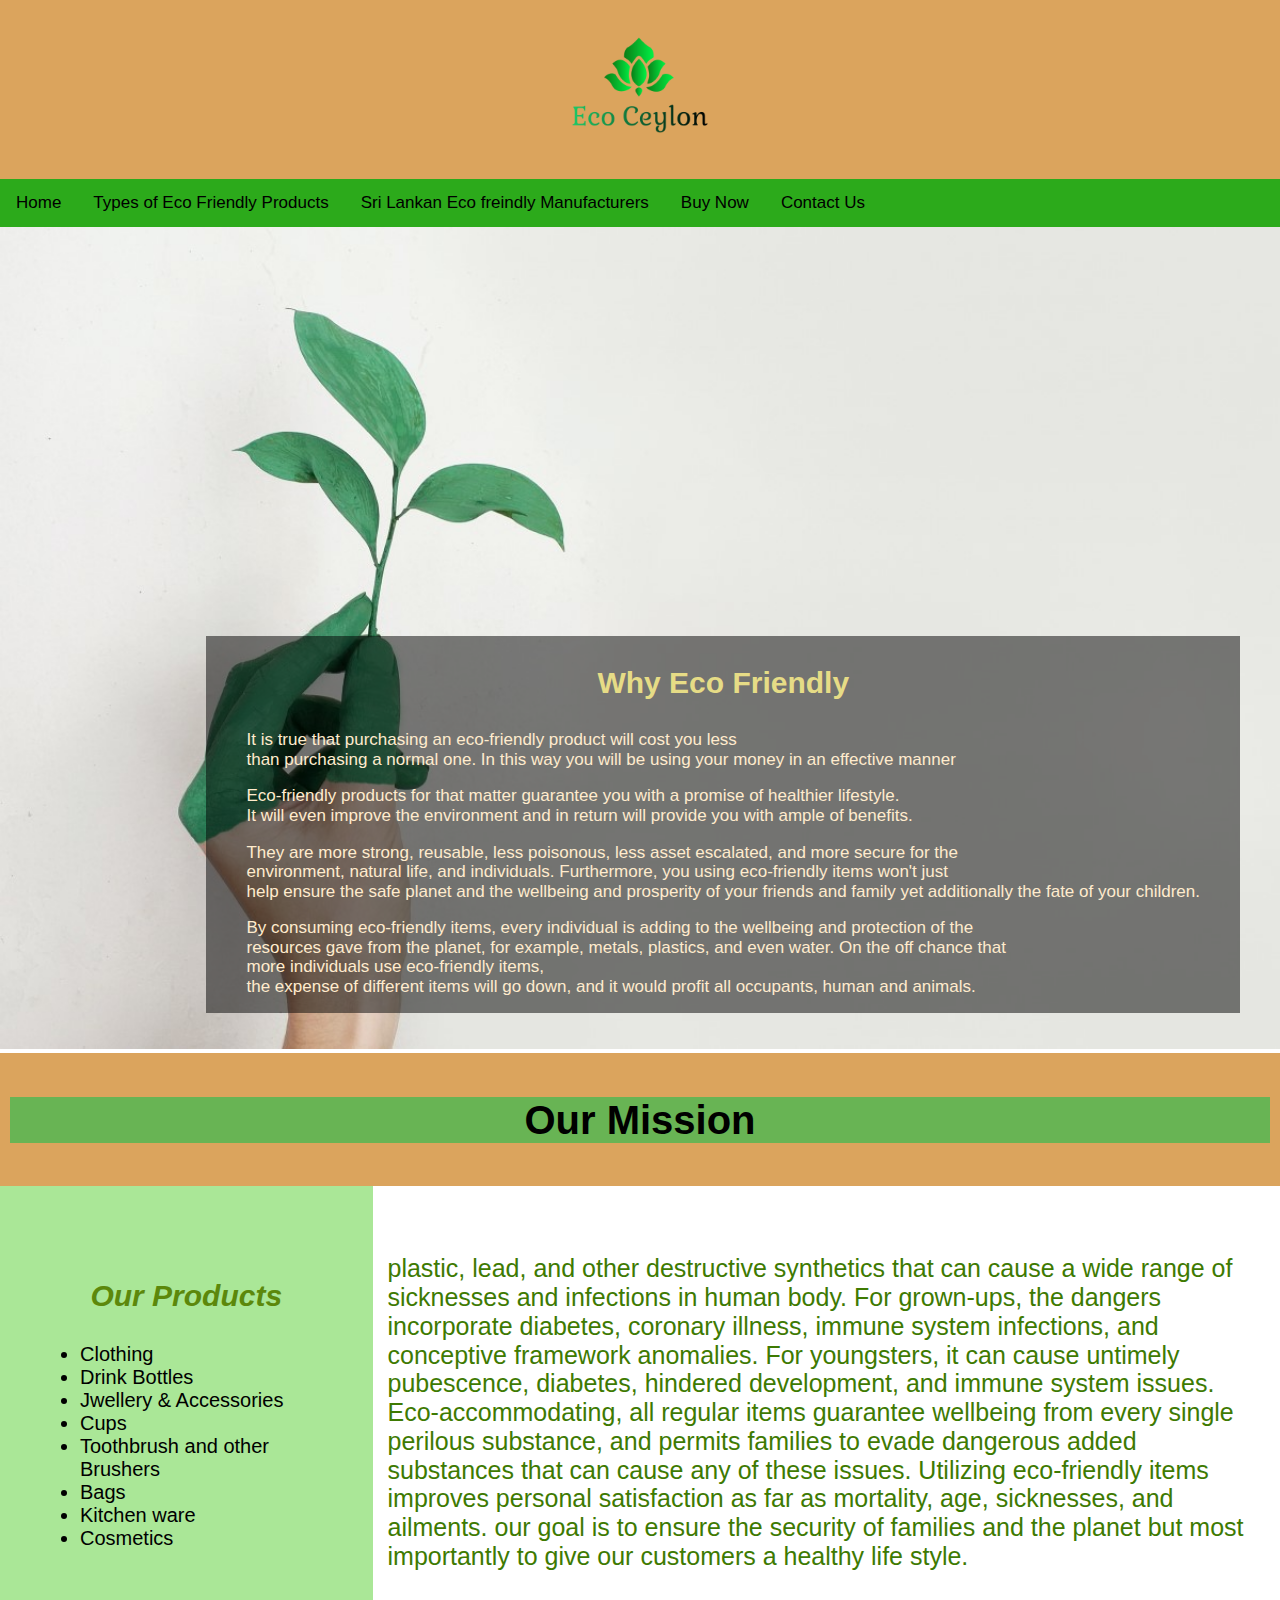
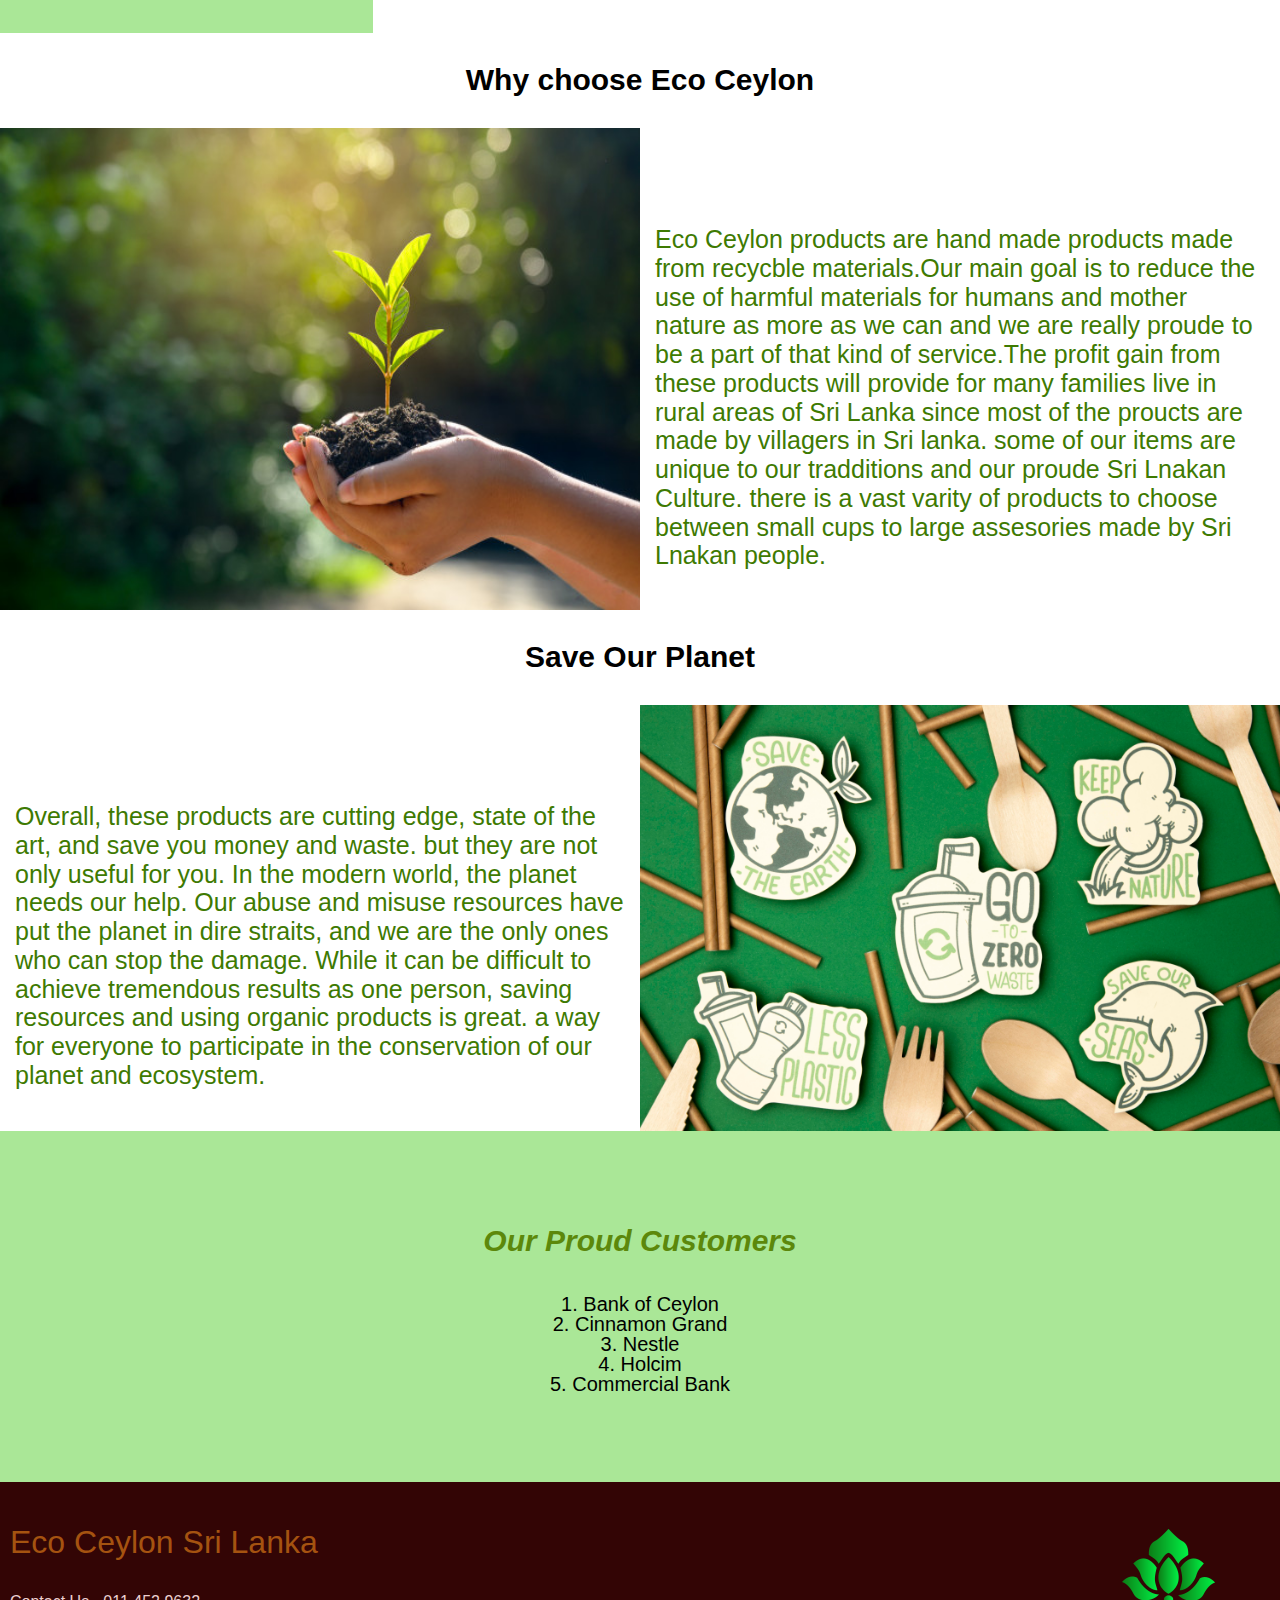
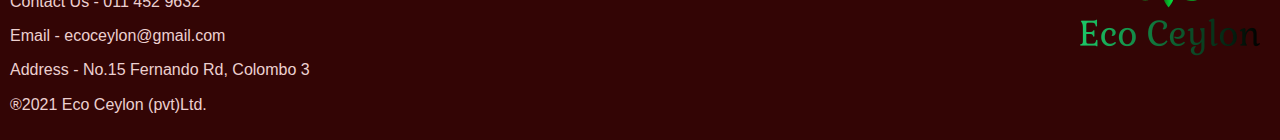
<file: index.html>
<!DOCTYPE html>
<html>
<head>
    
    <meta charset="utf-8">
        <meta name="viewport" content="width=device-width, initial-scale=1">
        <meta description="Home Page">
        <meta content="Eco Ceylon">


        <!-- webmanifest links -->

    <link rel="apple-touch-icon" sizes="76x76" href="/Images/apple-touch-icon.png">
<link rel="icon" type="image/png" sizes="32x32" href="/Images/favicon-32x32.png">
<link rel="icon" type="image/png" sizes="16x16" href="/Images/favicon-16x16.png">
<link rel="manifest" href="webmanifest.json">
<link rel="mask-icon" href="/Images/safari-pinned-tab.svg" color="#5bbad5">
<link rel="shortcut icon" href="/Images/favicon.ico">
<meta name="msapplication-TileColor" content="#ffc40d">
<meta name="msapplication-config" content="/Images/browserconfig.xml">
<meta name="theme-color" content="#ffffff">
<title>Eco Ceylon</title> <!-- title of the page -->

<!-- linked Cascading style sheets -->
<link rel="stylesheet" href="css/normalize.css">
<link rel="stylesheet" href="css/Home.css">
</head>
<body>

    <header>
    <img src="Images/Logo.png" alt="logo" width="150" height="150"> <!-- header section with company logo -->

    
        
    </header>

   <div class="topnavigation"> <!-- Navigation bar links -->
       <a class="activate" href="index.html">Home</a>
       <a href="products.html">Types of Eco Friendly Products</a>
       <a href="SriLankanEco.html">Sri Lankan Eco freindly Manufacturers</a>
       <a href="#buynow">Buy Now</a>
       <a href="#contactus">Contact Us</a>
   </div>

   <div class="mainimg"> <!-- main image of index web page -->
       <img src="Images/Main Image.jpg" style="width: 100%;" >
       <div class="box"><!-- paragraph indise the image -->
           <h3>Why Eco Friendly</h3>
           <p>It is true that purchasing an eco-friendly product will cost you less<br> 
            than purchasing a normal one. In this way
             you will be using your money in an effective manner</p>
        
        
             <p>Eco-friendly products for that matter guarantee you with a promise of healthier lifestyle.<br>
                  It will even improve the environment and in return will provide you with ample of benefits.</p>
            
            <p>They are more strong, reusable, less poisonous, less asset escalated, and more secure for the<br> 
                environment, natural life, and individuals. Furthermore, you using eco-friendly items won't just<br> 
                help ensure the safe planet and the wellbeing and prosperity of your friends and family yet 
                additionally the fate of your children.</p>

            <p>By consuming eco-friendly items, every individual is adding to the wellbeing and protection of the<br> 
                resources gave from the planet, for example, metals, plastics, and even water. On the off chance that<br> 
                more individuals use eco-friendly items, <br>the expense of different items will go down,
                 and it would profit all occupants, human and animals.</p>
       </div>
   </div>



    <header>
        <h2>
            Our Mission <!-- section 1 header -->
        </h2>
    </header>
  



    <section> <!-- first section -->
        <div class="ulist"> <!-- unordered list -->
        <list>
            <h3>Our Products</h3>
            <ul><!-- unordered list content -->
                <li>Clothing</li>
                <li>Drink Bottles</li>
                <li>Jwellery & Accessories</li>
                <li>Cups</li>
                <li>Toothbrush and other Brushers</li>
                <li>Bags</li>
                <li>Kitchen ware</li>
                <li>Cosmetics</li>

            </ul>
        </list>
    </div>

   
    <article>
        <!-- first paragraph of section 1 -->
        <p>
            <br>plastic, lead, and other destructive synthetics that can cause a wide range of sicknesses and infections in human body. 
For grown-ups, the dangers incorporate diabetes, coronary illness, immune system infections, and conceptive framework anomalies.
 For youngsters, it can cause untimely pubescence, diabetes, hindered development, and immune system issues. 
Eco-accommodating, all regular items guarantee wellbeing from every single perilous substance, and permits families to evade 
dangerous added substances that can cause any of these issues. Utilizing eco-friendly items improves personal satisfaction as far
 as mortality, age, sicknesses, and ailments. our goal is to ensure the security of families and the planet but most importantly
 to give our customers a healthy life style.
        </p>
   
    </article>

    
    </section>


    
    <h3>
        Why choose Eco Ceylon <!-- section 2 header -->
    </h3>

   

    <section class="second">
        <!-- section 2 -->
        
        <img src="Images/Image2.jpg" style="width: 50%;" ><!-- section 2 image -->
        <article>
            <p><!-- section 2 paragraph -->
                <br><br>Eco Ceylon products are hand made products made from recycble materials.Our main goal is to reduce the use of 
                harmful materials for humans and mother nature as more as we can and we are really proude to be a part of that 
                kind of service.The profit gain from these products will provide for many families live in rural areas of Sri Lanka since most of the proucts are made by villagers
                in Sri lanka. some of our items are unique to our tradditions and our proude Sri Lnakan Culture. there is a vast varity of products to choose between
                small cups to large assesories made by Sri Lnakan people.
            </p>
      

        </article>
    
    </section>

</div>
    <h3>Save Our Planet</h3><!-- section 3 heading -->


    <section><!-- section 3 -->
        

        <article> <!-- section 3 paragraph -->
            <p><br><br>Overall, these products are cutting edge, state of the art, and save you money and waste.
                but they are not only useful for you. In the modern world, the planet needs our help. Our abuse and misuse
                resources have put the planet in dire straits, and we are the only ones who can stop the damage.
                While it can be difficult to achieve tremendous results as one person, saving resources and using organic products is great.
                a way for everyone to participate in the conservation of our planet and ecosystem.</p>
        </article>

            <img src="Images/Image3.jpg" style="width: 50%;"> <!-- section 3 image -->


    </section>

    <section><!-- section 4 -->
        
        <div class="ulist"><!-- ordered list with numbers -->
        <list>
            <h3>Our Proud Customers</h3> <!-- list heading -->
            <ol>
                <li>Bank of Ceylon</li>
                <li>Cinnamon Grand</li>
                <li>Nestle</li>
                <li>Holcim</li>
                <li>Commercial Bank</li>
                
            </ol>
        </list>
    </div>
    </section>
<footer> <!-- footer of website -->

    <img src="Images/Logo.png" alt="Logo" style="float: right;"> <!--right botton coner logo -->

    <P class="eco">Eco Ceylon Sri Lanka</p> <!-- footer content -->
        <div class="eco2">
    <p>Contact Us - 011 452 9632</p>
    <p>Email - ecoceylon@gmail.com</p>
    <P>Address - No.15 Fernando Rd, Colombo 3</P>
    <p>®2021 Eco Ceylon (pvt)Ltd.</p>
    </div>

</footer>

</body>
</html>
</file>
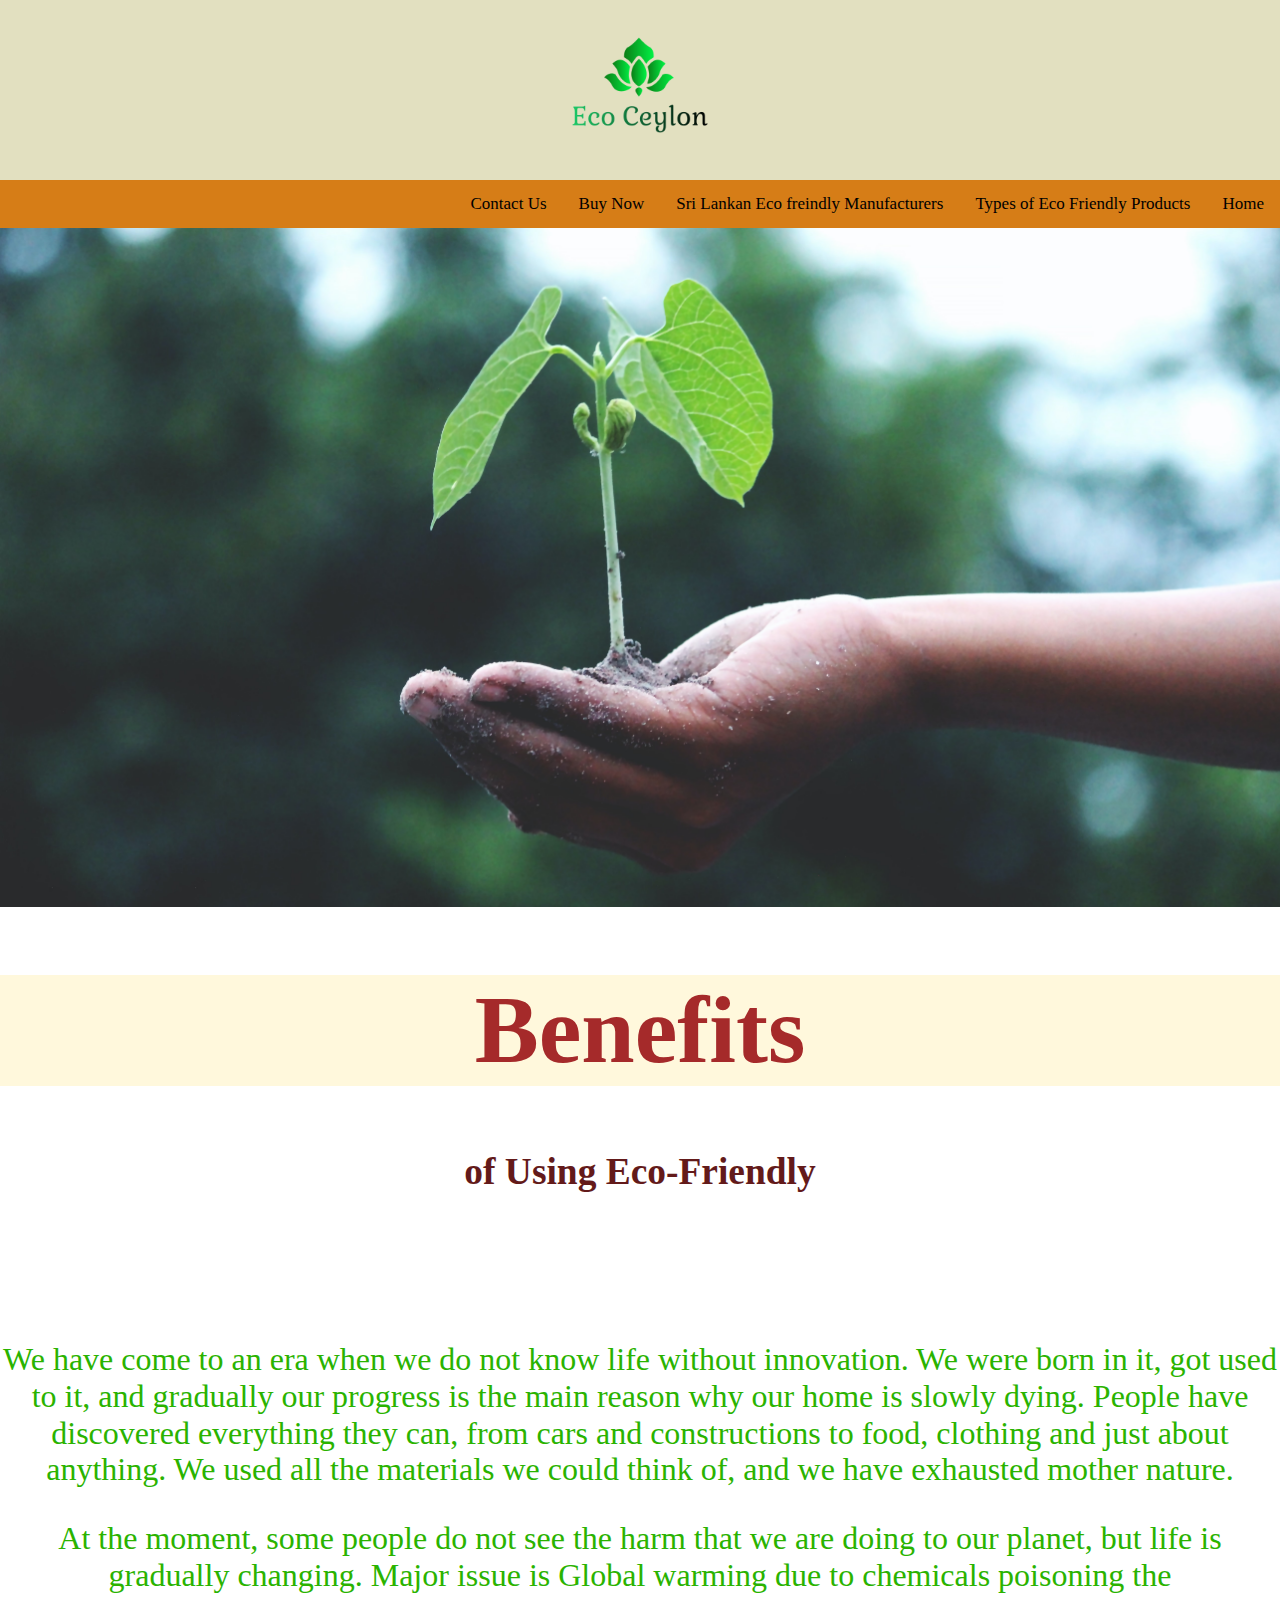
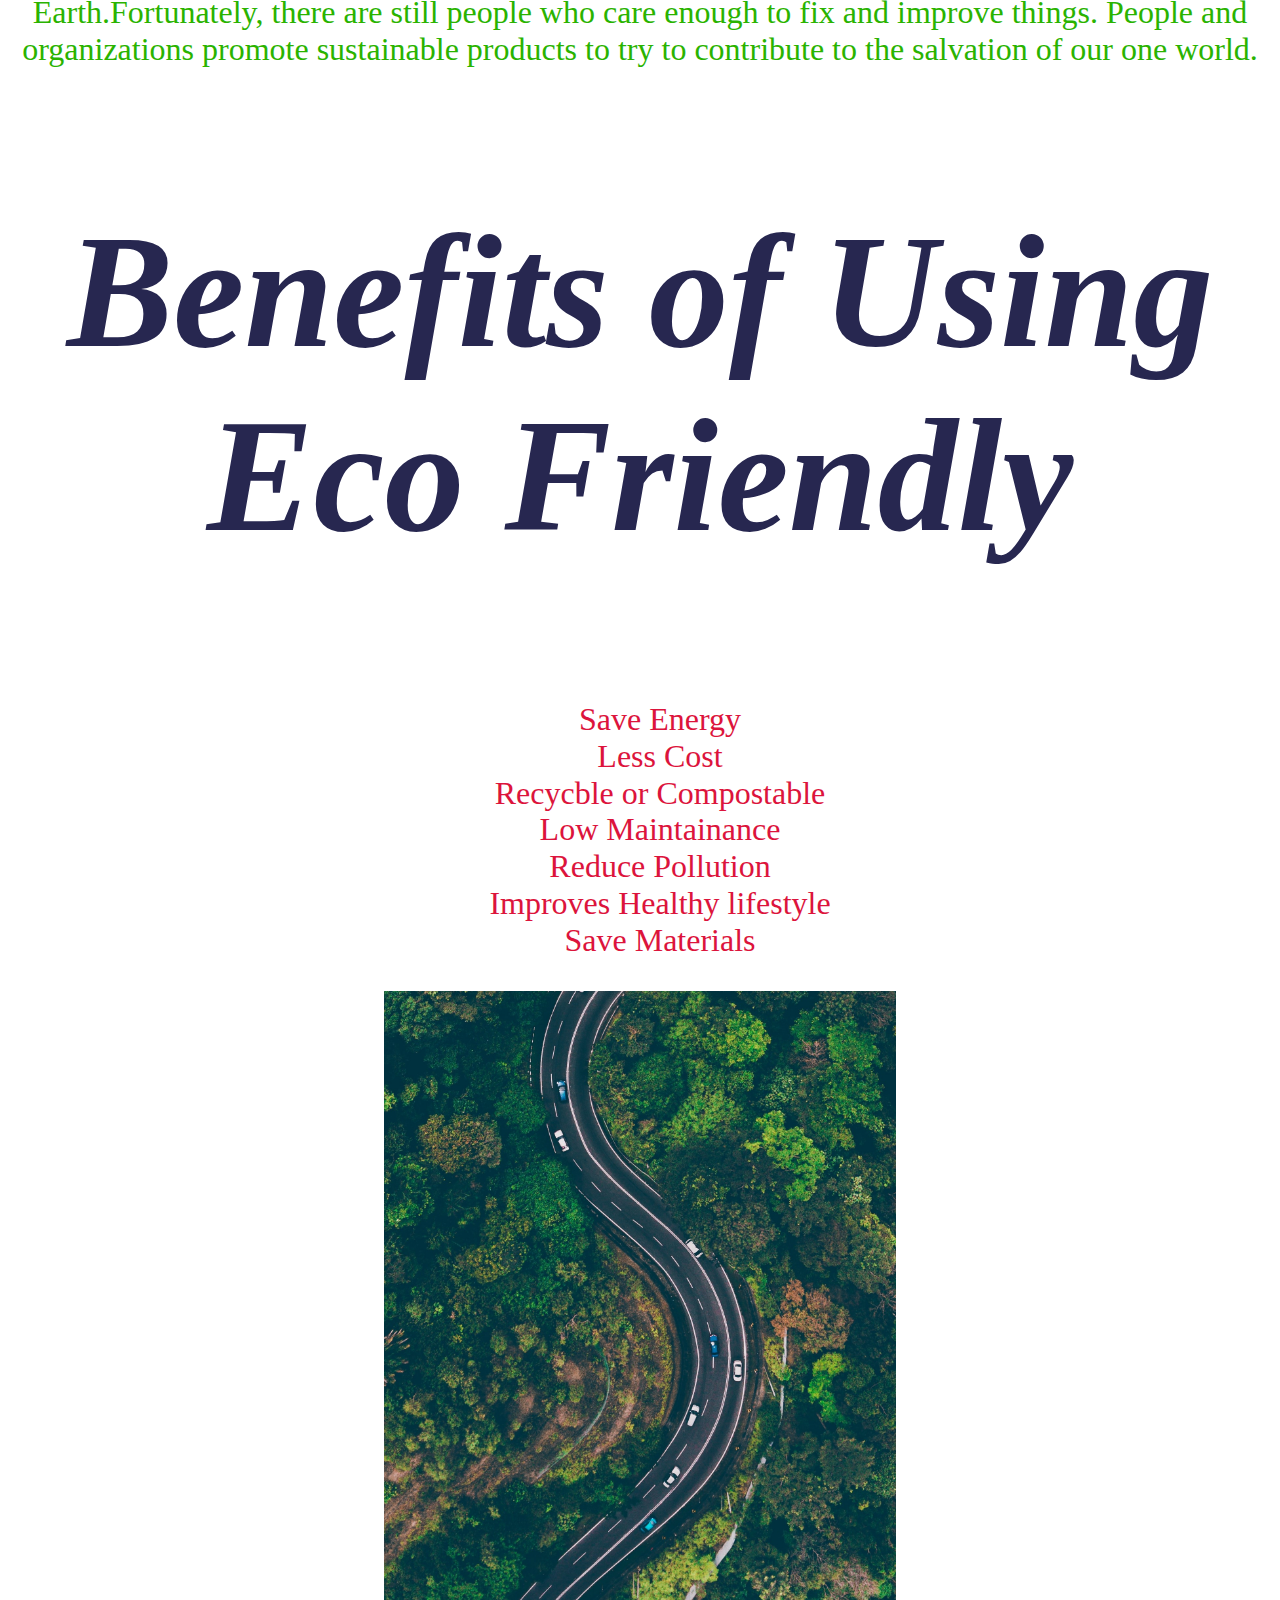
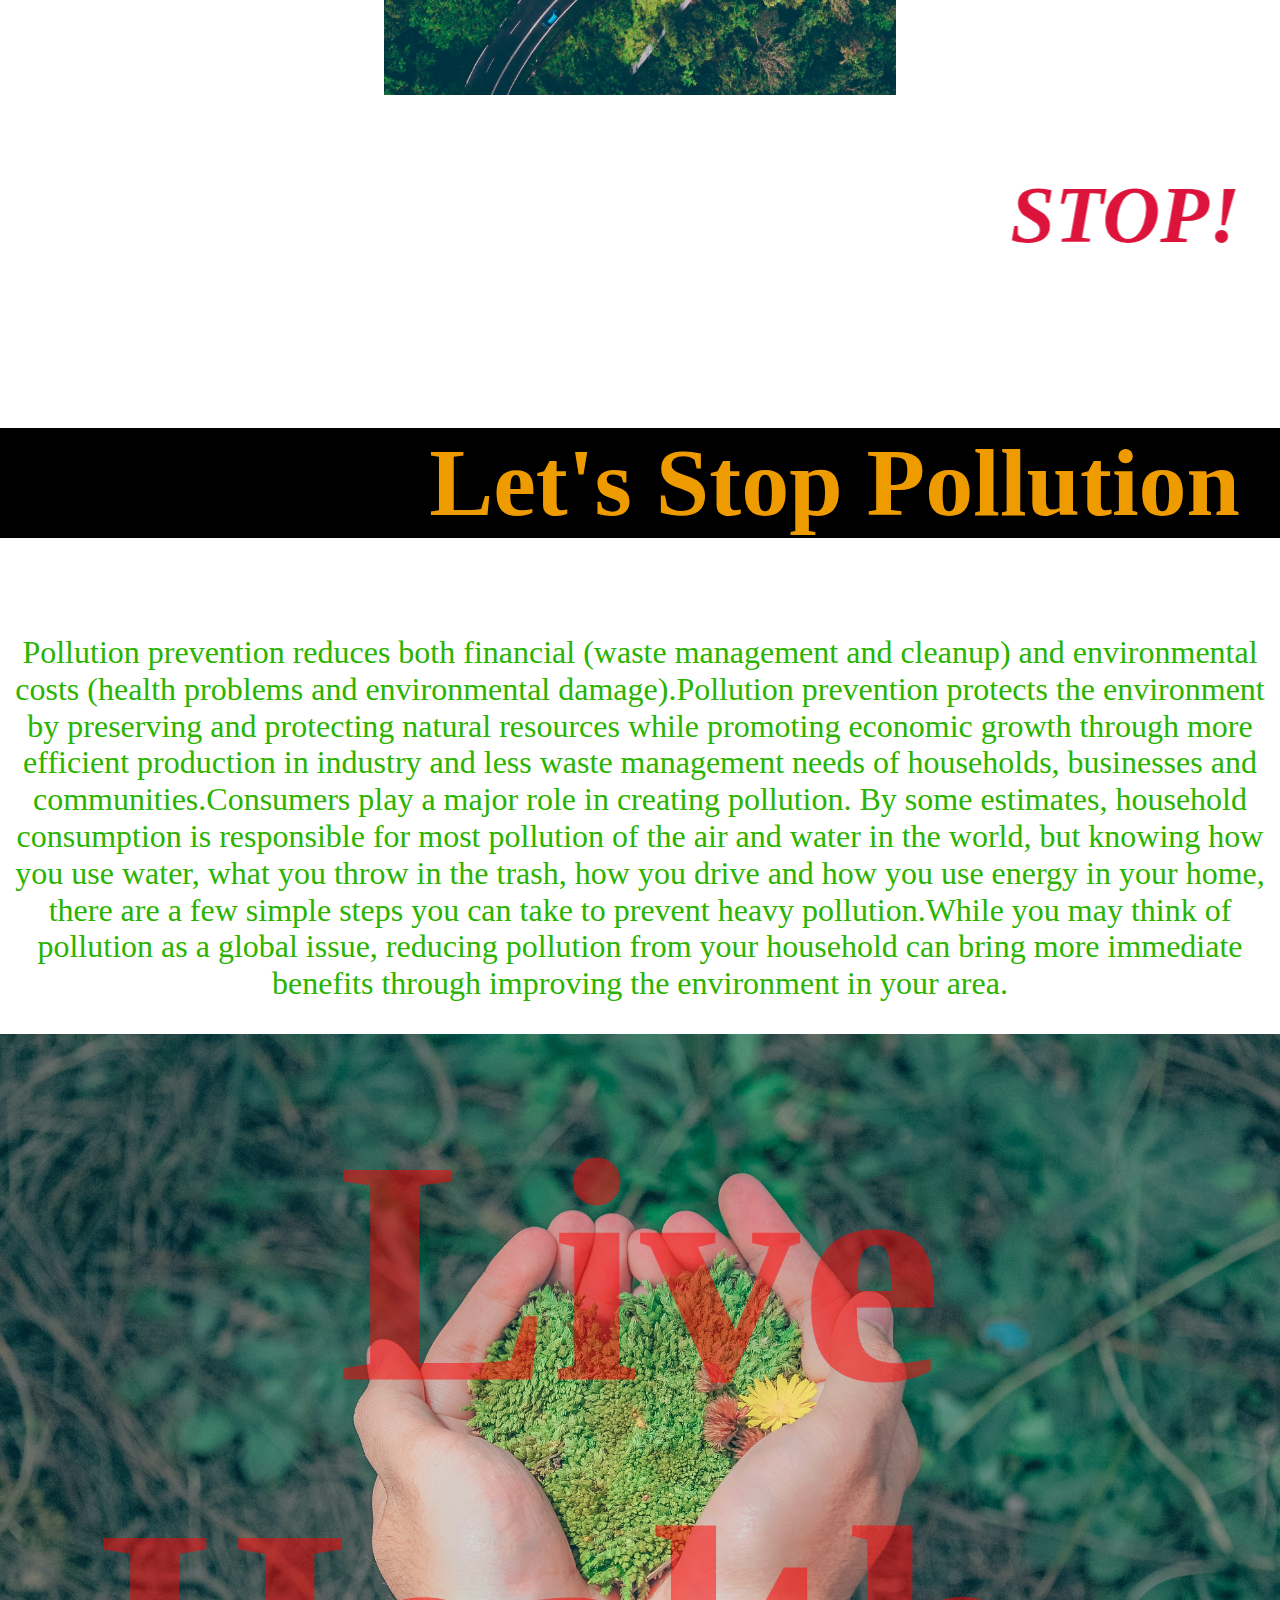
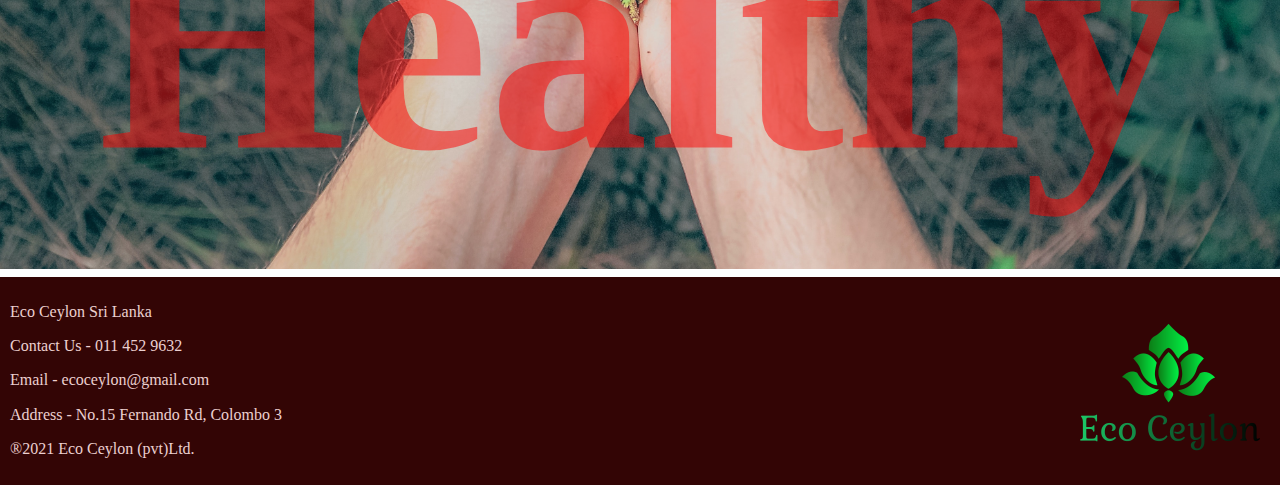
<file: EcoFriendly.html>
<!DOCTYPE html>
<html>
<head>
    
    <meta charset="utf-8">
        <meta name="viewport" content="width=device-width, initial-scale=1">
        <meta description="benefits of Eco Friendly 2 Page">
        <meta content="Eco Ceylon">


        <!-- webmanifest links -->
    <link rel="apple-touch-icon" sizes="76x76" href="/Images/apple-touch-icon.png">
<link rel="icon" type="image/png" sizes="32x32" href="/Images/favicon-32x32.png">
<link rel="icon" type="image/png" sizes="16x16" href="/Images/favicon-16x16.png">
<link rel="manifest" href="webmanifest.json">
<link rel="mask-icon" href="/Images/safari-pinned-tab.svg" color="#5bbad5">
<link rel="shortcut icon" href="/Images/favicon.ico">
<meta name="msapplication-TileColor" content="#ffc40d">
<meta name="msapplication-config" content="/Images/browserconfig.xml">
<meta name="theme-color" content="#ffffff">
<title>Benefits of Using Eco Friendly</title> <!-- title of the page -->

<!-- linked cascading style sheets -->
<link rel="stylesheet" href="css/normalize.css">
<link rel="stylesheet" href="css/topic2.css">
</head>
<body>

    <header> <!-- header section -->
        <img src="Images/Logo.png" alt="logo" width="150" height="150">  <!-- logo in header section -->
        
            
        </header>
    
       <div class="topnavigation"> <!-- navigation ba links -->
           <a class="activate" href="index.html">Home</a>
           <a href="products.html">Types of Eco Friendly Products</a>
           <a href="SriLankanEco.html">Sri Lankan Eco freindly Manufacturers</a>
           <a href="#buynow">Buy Now</a>
           <a href="#contactus">Contact Us</a>
       </div>

       <div class="image1"> <!-- main image of the page -->
           <img src="Images/topic1.jpg" style="width: 100%;" alt="Benefits green">
           <div class="heading"><h1>Benefits</h1></div> <!-- heading under the main image -->
           <div class="sub"><h3>of Using Eco-Friendly </h3></div> <!-- heading 2 -->
       </div>

       <section> <!-- section 1 -->
           <div class="section1">
               <article>
                   <!-- paragraph 1 -->
                   <p><br><br><br>We have come to an era when we do not know life without innovation.
                    We were born in it, got used to it, and gradually our progress is the main reason why our home is slowly dying.
                    People have discovered everything they can, from cars and constructions to food, clothing and just about anything.
                    We used all the materials we could think of,
                    and we have exhausted mother nature.</p>

                    <!-- paragraph 2 -->
                    <p>At the moment, some people do not see the harm that we are doing to our planet, but life is gradually changing.
                        Major issue is Global warming due to chemicals poisoning the Earth.Fortunately,
                        there are still people who care enough to fix and improve things. People and organizations promote sustainable products
                         to try to contribute to the salvation of our one world.</p>
               </article>

               <div class="list3"> <!-- unordered list -->
                   <h2>Benefits of Using Eco Friendly</h2>
                   <list>
                       <ul>
                           <li>Save Energy</li>
                           <li>Less Cost</li>
                           <li>Recycble or Compostable</li>
                           <li>Low Maintainance</li>
                           <li>Reduce Pollution</li>
                           <li>Improves Healthy lifestyle</li>
                           <li>Save Materials</li>

                       </ul>
                   </list>
               </div>
               

           </div>
           <img src="Images/topic2 (1).jpg" style="width: 40%;"> <!-- center image -->
       </section>

      
        <marquee scrollamount="25", behavior="scroll"><h2>STOP!</h2></marquee> <!-- scrolling heading -->
        <h3 class="pol">Let's Stop Pollution</h3> <!-- heading of section 2 -->

        <section>
            <article>
                <p> <!-- section 2 paragraph -->
                    Pollution prevention reduces both financial (waste management and cleanup) and environmental costs (health problems and environmental
                     damage).Pollution prevention protects the environment by preserving and protecting natural resources while promoting economic growth through
                     more efficient production in industry and less waste management needs of households, businesses and communities.Consumers play a major 
                    role in creating pollution. By some estimates, household consumption is responsible for most
                     pollution of the air and water in the world, but knowing how you use water, what you throw in the trash,
                    how you drive and how you use energy in your home, there are a few simple steps you can take to prevent heavy pollution.While you may 
                    think of pollution as a global issue, reducing pollution from your household can bring more immediate benefits through
                    improving the environment in your area.</p>
            </article>
        </section>

        <section> <!-- section 3 -->
            <div class="save">
            <img src="Images/topic2 (2).jpg" style="width: 100%;">  <!-- image of section 3 -->
            <div class="save1"><h1>Live Healthy </h1></div> <!-- animated message inside the picture -->
            </div>
            </div>  
        </section>
           
 <footer>
     <img src="Images/Logo.png" alt="Logo" style="float: right;"> <!-- bottom right corner logo -->

    <P class="eco1">Eco Ceylon Sri Lanka</p> <!-- footer content -->
         <div class="eco2">
            <p>Contact Us - 011 452 9632</p>
            <p>Email - ecoceylon@gmail.com</p>
            <P>Address - No.15 Fernando Rd, Colombo 3</P>
            <p>®2021 Eco Ceylon (pvt)Ltd.</p>
            </div>
 </footer>



</body>
</html>
</file>
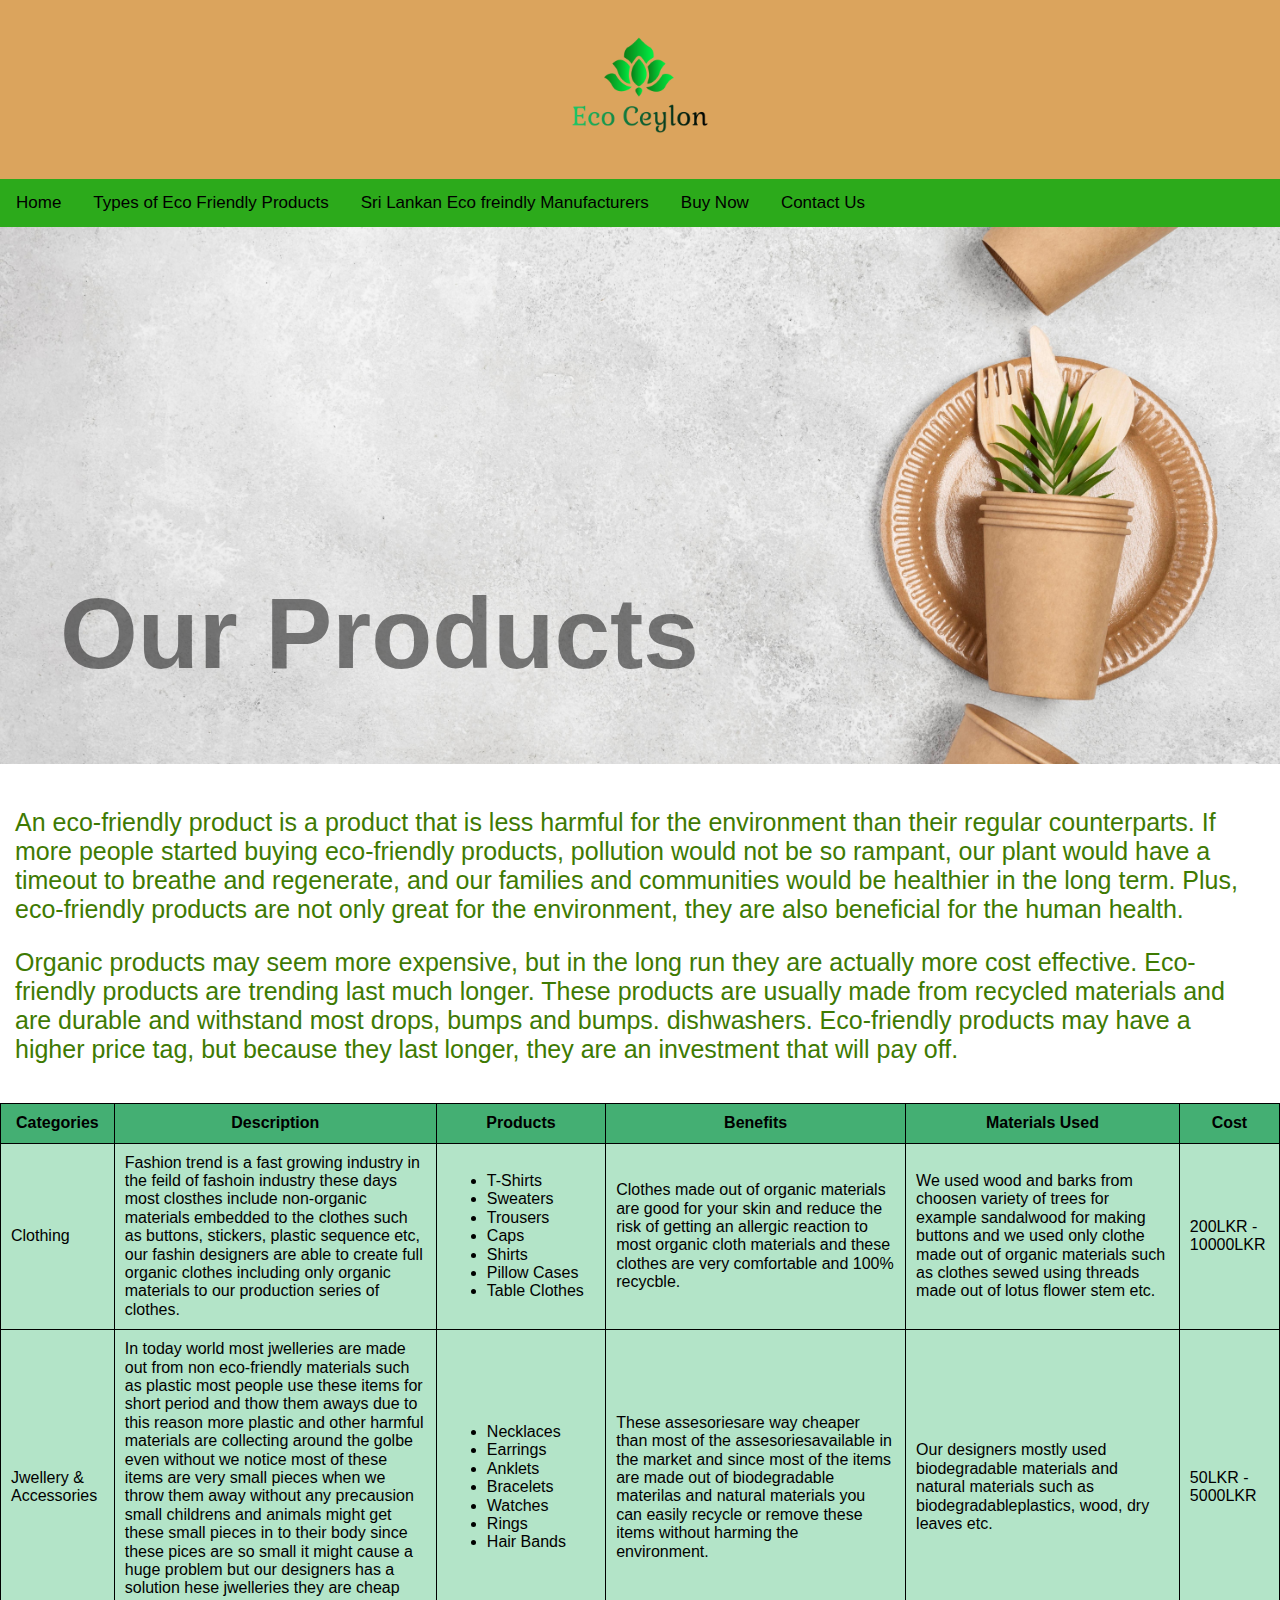
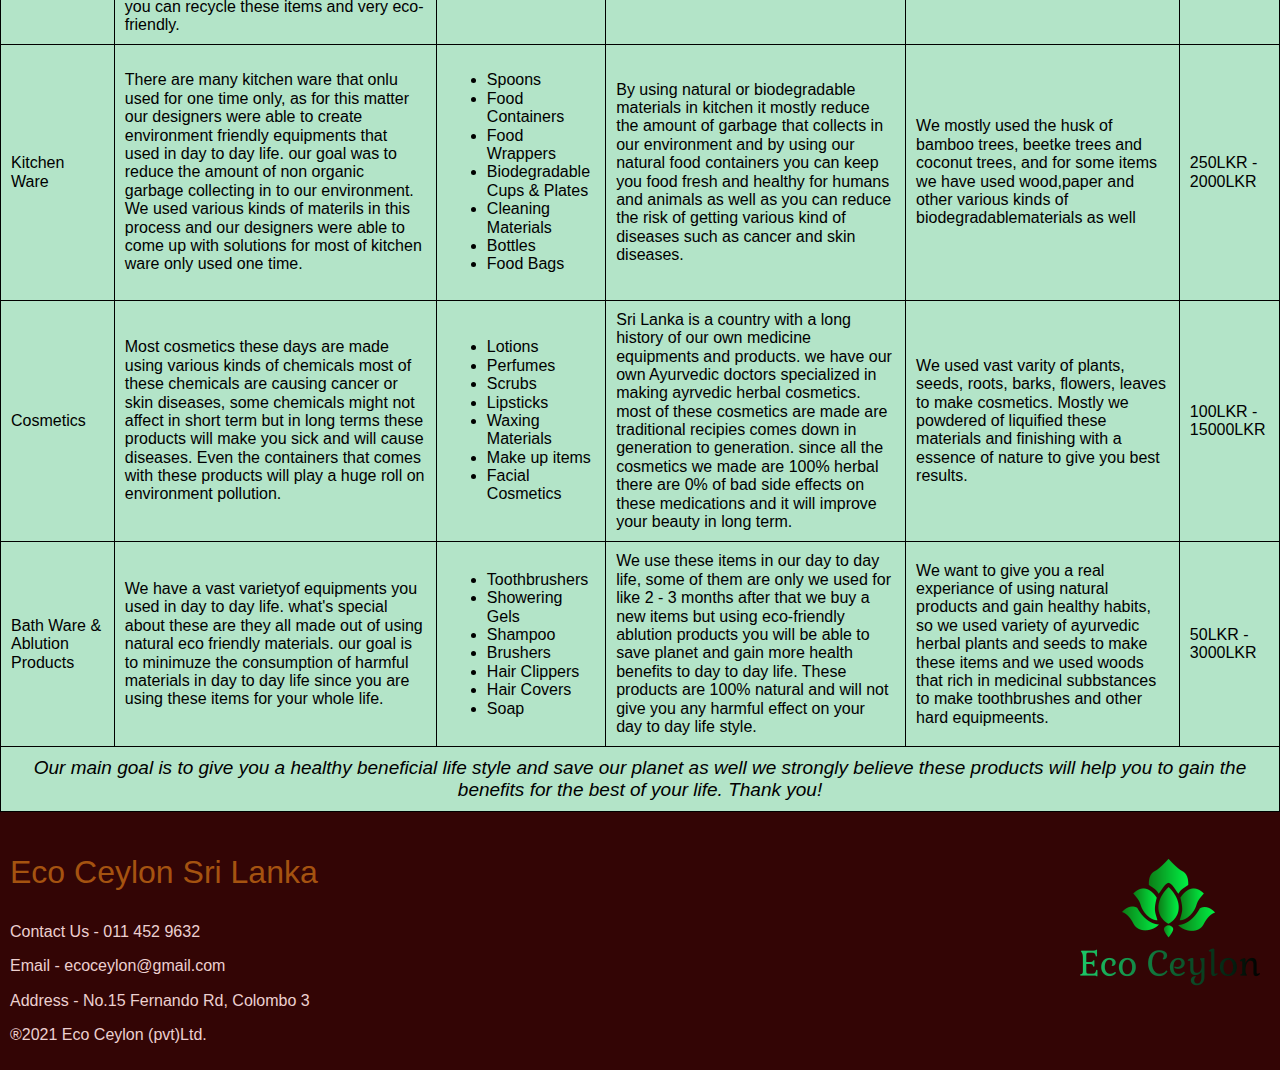
<file: products.html>
<!DOCTYPE html>
<html>
<head>
    <meta charset="utf-8">
        <meta name="viewport" content="width=device-width, initial-scale=1">
        <meta description="product Page">
        <meta content="Eco Ceylon">


        <!-- webmanifest links -->
    <link rel="apple-touch-icon" sizes="76x76" href="/Images/apple-touch-icon.png">
<link rel="icon" type="image/png" sizes="32x32" href="/Images/favicon-32x32.png">
<link rel="icon" type="image/png" sizes="16x16" href="/Images/favicon-16x16.png">
<link rel="manifest" href="webmanifest.json">
<link rel="mask-icon" href="/Images/safari-pinned-tab.svg" color="#5bbad5">
<link rel="shortcut icon" href="/Images/favicon.ico">
<meta name="msapplication-TileColor" content="#ffc40d">
<meta name="msapplication-config" content="/Images/browserconfig.xml">
<meta name="theme-color" content="#ffffff">
<title>Our Products</title> <!-- Page title -->

<!-- linked cascading style sheets -->
<link rel="stylesheet" href="css/normalize.css">
<link rel="stylesheet" href="css/Home.css">
</head>
<body>
    <header><!-- header section of the page -->
        <img src="Images/Logo.png" alt="logo" width="150" height="150"> <!-- logo image -->
        
            
        </header>
    
       <div class="topnavigation"> <!-- navigation bar links -->
           <a class="activate" href="index.html">Home</a>
           <a href="products.html">Types of Eco Friendly Products</a>
           <a href="SriLankanEco.html">Sri Lankan Eco freindly Manufacturers</a>
           <a href="#buynow">Buy Now</a>
           <a href="#contactus">Contact Us</a>
       </div>

       <div class="topicimg"> <!-- main image of the page -->
           <img src="Images/Products2.jpg" style="width: 100%;">

           <div class="topic"><h1>Our Products </h1></div> <!-- topic of the page inside the image -->
       </div>

       <section> <!-- section 1 -->
           <article>
               <!-- paragraph 1 -->
            <p>An eco-friendly product is a product that is less harmful for the environment than their regular counterparts. 
                If more people started buying eco-friendly products, pollution would not be so rampant, our plant would have a timeout to 
                breathe and regenerate, and our families and communities would be healthier in the long term. Plus, eco-friendly products are
                 not only great for the environment, they are also beneficial for the human health.</p>

                <!-- paragraph 2 -->
           <p>Organic products may seem more expensive, but in the long run they are actually more cost effective. Eco-friendly products are trending
            last much longer. These products are usually made from recycled materials and are durable and withstand most drops, bumps and bumps.
            dishwashers. Eco-friendly products may have a higher price tag, but because they last longer, they are an investment that will pay off.</p>

            
        </article>
        </section>

        <section>

            <!-- table about products -->

            <table id="products" style="overflow-x: auto;">
                <tr>
                    <!-- table heading -->
                    <th>Categories</th>
                    <th>Description</th>
                    <th>Products</th>
                    <th>Benefits</th>
                    <th>Materials Used</th>
                    <th>Cost</th>
                </tr>

                <tr>
                   <td>Clothing</td>
                   <td>Fashion trend is a fast growing industry in the feild of fashoin industry these days most closthes include 
                        non-organic materials embedded to the clothes such as buttons, stickers, plastic sequence etc, our fashin 
                        designers are able to create full organic clothes including only organic materials to our production series 
                        of clothes. </td>
                    <td>
                        <list>
                            <ul>
                                <li>T-Shirts</li>
                                <li>Sweaters</li>
                                <li>Trousers</li>
                                <li>Caps</li>
                                <li>Shirts</li>
                                <li>Pillow Cases</li>
                                <li>Table Clothes</li>
                            </ul>
                        </list>
                    </td>
                    
                    <td>
                        Clothes made out of organic materials are good for your skin and reduce the risk of 
                        getting an allergic reaction to most organic cloth materials and these clothes are very 
                        comfortable and 100% recycble.
                    </td>

                    <td>We used wood and barks from choosen variety of trees for example sandalwood for making 
                        buttons and we used only clothe made out of organic materials such as clothes sewed using
                         threads made out of lotus flower stem etc.</td>

                    <td> 200LKR - 10000LKR </td>
                </tr>

                <tr>
                    <td>Jwellery & Accessories</td>
                    <td>In today world most jwelleries are made out from non eco-friendly materials such as plastic most people 
                        use these items for short period and thow them aways due to this reason more plastic and other harmful 
                        materials are collecting around the golbe even without we notice most of these items are very small pieces 
                        when we throw them away without any precausion small childrens and animals might get these small pieces in 
                        to their body since these pices are so small it might cause a huge problem but our designers has a solution 
                        hese jwelleries they are cheap you can recycle these items and very eco-friendly.</td>

                    <td> <list>
                        <ul>
                            <li>Necklaces</li>
                            <li>Earrings</li>
                            <li>Anklets</li>
                            <li>Bracelets</li>
                            <li>Watches</li>
                            <li>Rings</li>
                            <li>Hair Bands</li>
                        </ul>
                    </list>
                    </td>

                    <td>These assesoriesare way cheaper than most of the assesoriesavailable in the market and
                         since most of the items are made out of biodegradable materilas and natural materials
                          you can easily recycle or remove these items without harming the environment.</td>

                    <td>Our designers mostly used biodegradable materials and natural materials such as biodegradableplastics, wood, dry leaves etc.</td>
                    
                    <td>50LKR - 5000LKR</td>
                </tr>

                <tr>
                    <td>Kitchen Ware</td>
                    <td>There are many kitchen ware that onlu used for one time only, as for this matter our 
                        designers were able to create environment friendly equipments that used in day to day life.
                        our goal was to reduce the amount of non organic garbage collecting in to our environment. 
                        We used various kinds of materils in this process and our designers were able to come up 
                        with solutions for most of kitchen ware only used one time.</td>

                    <td>
                        <list>
                            <ul>
                                <li>Spoons</li>
                                <li>Food Containers</li>
                                <li>Food Wrappers</li>
                                <li>Biodegradable Cups & Plates</li>
                                <li>Cleaning Materials</li>
                                <li>Bottles</li>
                                <li>Food Bags</li>
                            </ul>
                        </list>
                    </td>

                    <td>By using natural or biodegradable materials in kitchen it mostly reduce the amount
                         of garbage that collects in our environment and by using our natural food containers you 
                         can keep you food fresh and healthy for humans and animals as well as you can reduce the
                          risk of getting various kind of diseases such as cancer and skin diseases.</td>

                    <td>We mostly used the husk of bamboo trees, beetke trees and coconut trees,
                         and for some items we have used wood,paper and other various kinds of 
                         biodegradablematerials as well</td>

                    <td>250LKR -  2000LKR</td>
                </tr>

                <tr>

                    <td>Cosmetics</td>
                    <td>
                        Most cosmetics these days are made using various kinds of chemicals most of these 
                        chemicals are causing cancer or skin diseases, some chemicals might not affect in short 
                        term but in long terms these products will make you sick and will cause diseases. 
                        Even the containers that comes with these products will play a huge roll on environment
                         pollution.
                    </td>

                    <td>
                        <list>
                            <ul>
                                <li>Lotions</li>
                                <li>Perfumes</li>
                                <li>Scrubs</li>
                                <li>Lipsticks</li>
                                <li>Waxing Materials</li>
                                <li>Make up items</li>
                                <li>Facial Cosmetics</li>
                            </ul>
                        </list>
                    </td>

                    <td>Sri Lanka is a country with a long history of our own medicine equipments and products.
                         we have our own Ayurvedic doctors specialized in making ayrvedic herbal cosmetics. 
                         most of these cosmetics are made are traditional recipies comes down in generation to 
                         generation. since all the cosmetics we made are 100% herbal there are 0% of bad side 
                         effects on these medications and it will improve your beauty in long term.</td>

                    <td>We used vast varity of plants, seeds, roots, barks, flowers, leaves to make cosmetics.
                        Mostly we powdered of liquified these materials and finishing with a essence of nature 
                        to give you best results.</td>

                    <td>100LKR - 15000LKR</td>
                </tr>

                <tr>

                    <td>Bath Ware & Ablution Products</td>
                    <td>We have a vast varietyof equipments you used in day to day life. what's special about 
                        these are they all made out of using natural eco friendly materials. our goal is to
                         minimuze the consumption of harmful materials in day to day life since you are using
                          these items for your whole life. </td>

                    <td>
                        <list>
                            <ul>
                                <li>Toothbrushers</li>
                                <li>Showering Gels</li>
                                <li>Shampoo</li>
                                <li>Brushers</li>
                                <li>Hair Clippers</li>
                                <li>Hair Covers</li>
                                <li>Soap</li>
                            </ul>
                        </list>
                    </td>
                    
                    <td>We use these items in our day to day life, some of them are only we used for like 2 - 3 
                        months after that we buy a new items but using eco-friendly ablution products you will 
                        be able to save planet and gain more health benefits to day to day life. These products 
                        are 100% natural and will not give you any harmful effect on your day to day life style.</td>

                    <td>We want to give you a real experiance of using natural products and gain healthy habits,
                         so we used variety of ayurvedic
                         herbal plants and seeds to make these items and we used woods that
                          rich in medicinal subbstances to make toothbrushes and other hard equipmeents.</td>

                    <td>50LKR - 3000LKR</td>
                </tr>
            

                <tfoot> <!-- table footer -->
                    <tr>
                        <td colspan="6">Our main goal is to give you a healthy beneficial life style and save our 
                            planet as well we strongly believe these products will help you to gain the 
                            benefits for the best of your life. Thank you!</td>
                    </tr>
                </tfoot>

            </table>



        </section>
        
        
        <footer>
            <img src="Images/Logo.png" alt="Logo" style="float: right;"> <!-- logo bottom right corner -->

    <P class="eco">Eco Ceylon Sri Lanka</p> <!-- footer content -->
        <div class="eco2">
    <p>Contact Us - 011 452 9632</p>
    <p>Email - ecoceylon@gmail.com</p>
    <P>Address - No.15 Fernando Rd, Colombo 3</P>
    <p>®2021 Eco Ceylon (pvt)Ltd.</p>
    </div>
        </footer>
                 


</body>
</html>
</file>
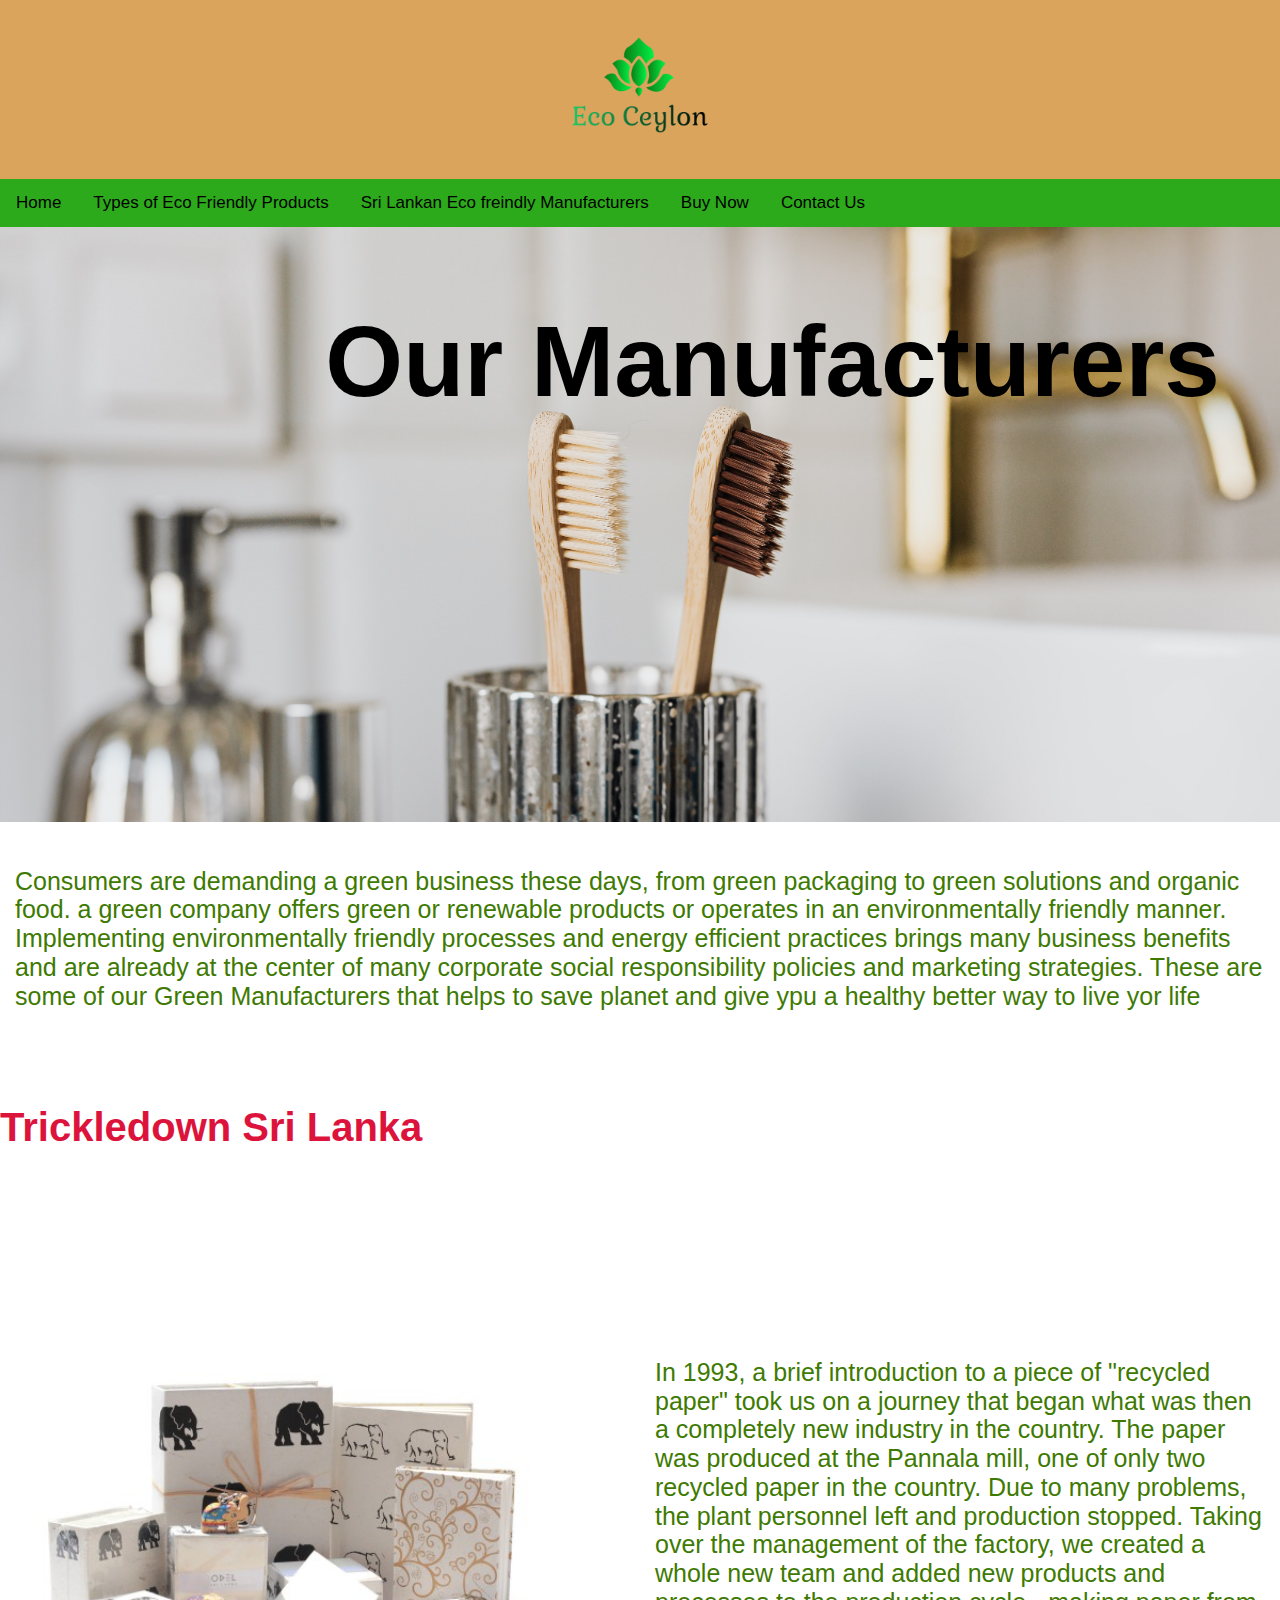
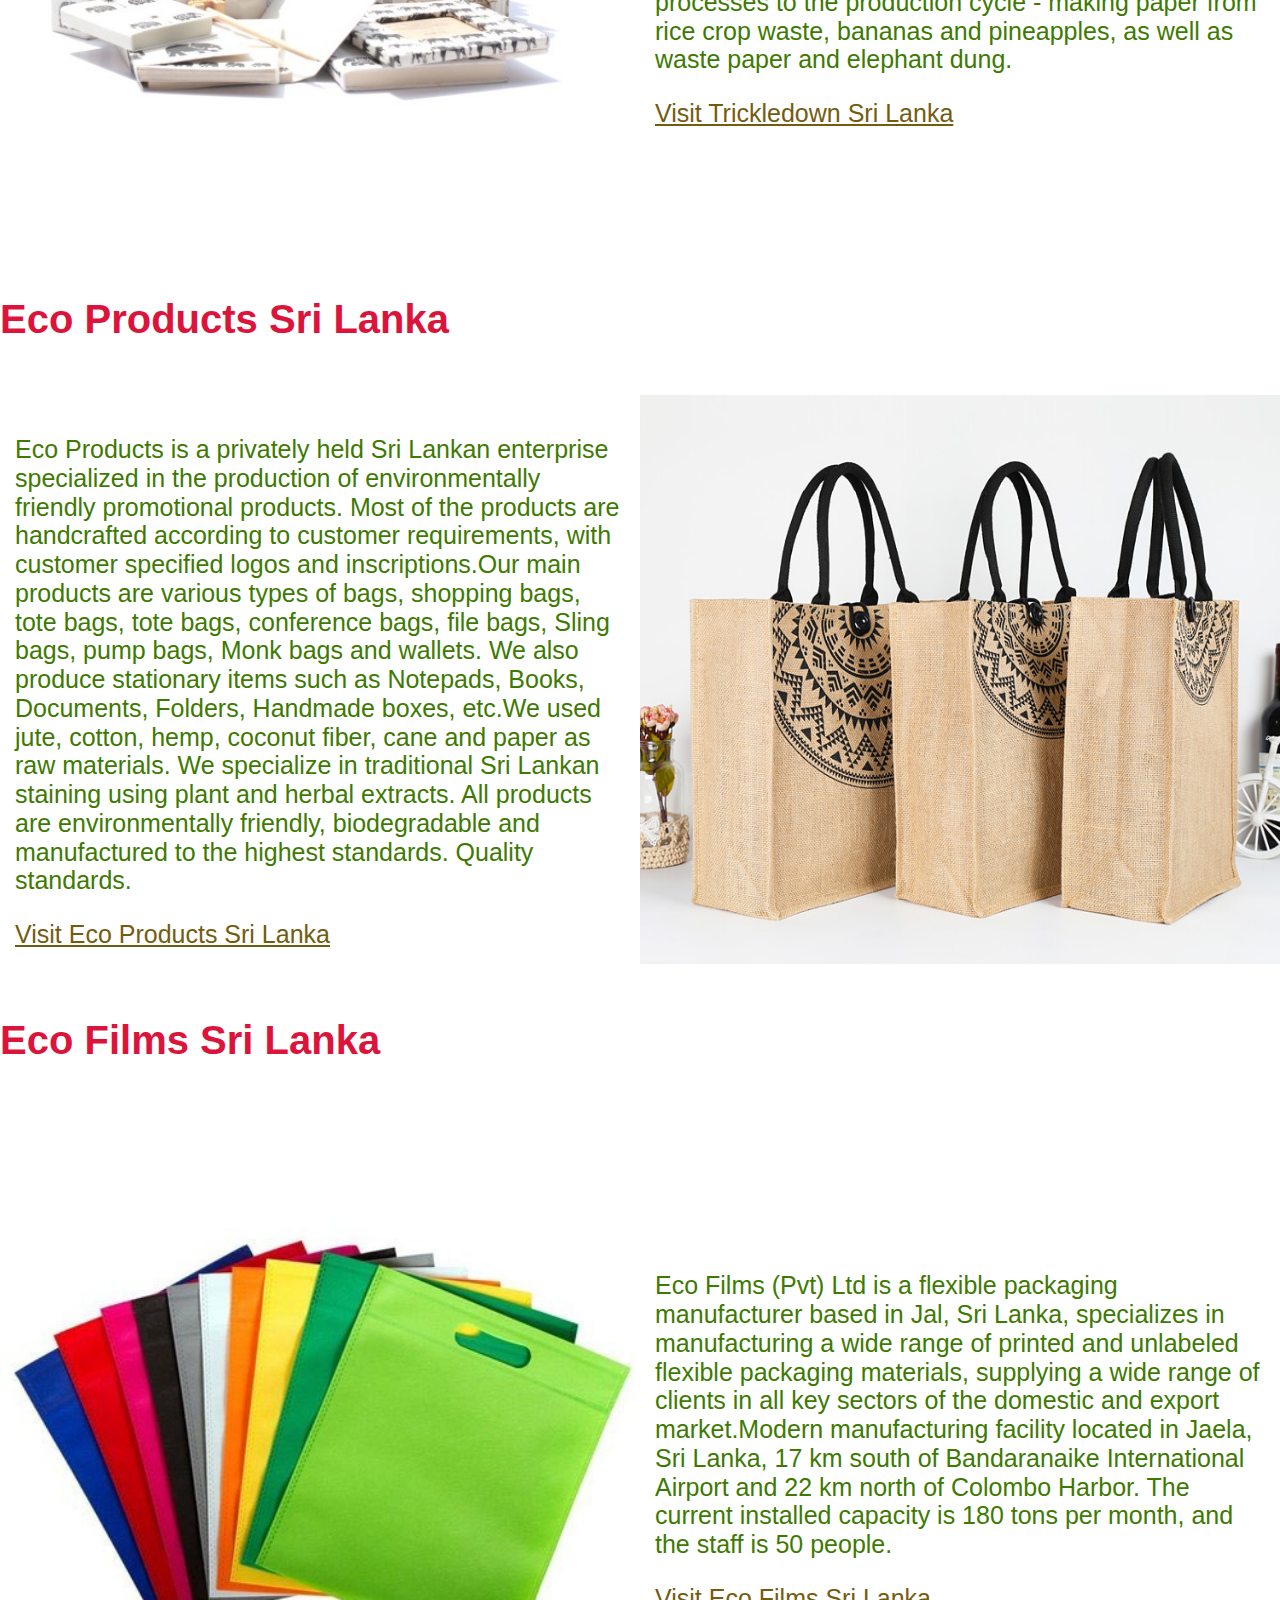
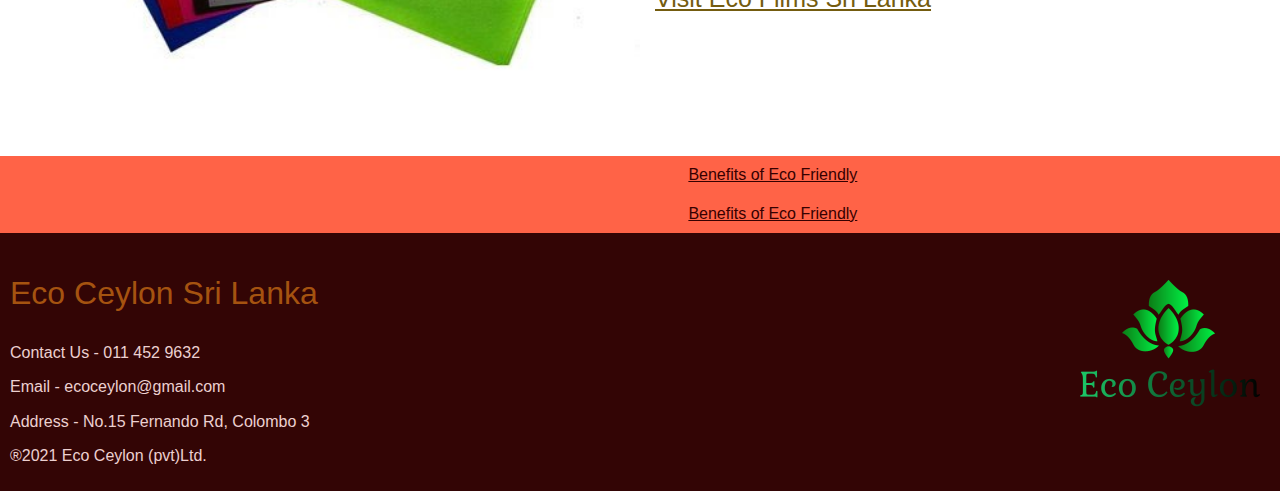
<file: SriLankanEco.html>
<!DOCTYPE html>
<html>
<head>
    <meta charset="utf-8">
        <meta name="viewport" content="width=device-width, initial-scale=1">
        <meta description="Manufacturers Page">
        <meta content="Eco Ceylon">


        <!-- web manifest links -->
    <link rel="apple-touch-icon" sizes="76x76" href="/Images/apple-touch-icon.png">
<link rel="icon" type="image/png" sizes="32x32" href="/Images/favicon-32x32.png">
<link rel="icon" type="image/png" sizes="16x16" href="/Images/favicon-16x16.png">
<link rel="manifest" href="webmanifest.json">
<link rel="mask-icon" href="/Images/safari-pinned-tab.svg" color="#5bbad5">
<link rel="shortcut icon" href="/Images/favicon.ico">
<meta name="msapplication-TileColor" content="#ffc40d">
<meta name="msapplication-config" content="/Images/browserconfig.xml">
<meta name="theme-color" content="#ffffff">
<title>Manufacturers</title> <!-- page title -->

<!-- linked cascading style sheets -->
<link rel="stylesheet" href="css/normalize.css">
<link rel="stylesheet" href="css/Home.css">
</head>
<body>
    <header> <!-- header section of the page -->
        <img src="Images/Logo.png" alt="logo" width="150" height="150"> <!-- logo of the page -->
        
            
        </header>
    
       <div class="topnavigation"> <!-- Navigation bar links -->
           <a class="activate" href="index.html">Home</a>
           <a href="products.html">Types of Eco Friendly Products</a>
           <a href="SriLankanEco.html">Sri Lankan Eco freindly Manufacturers</a>
           <a href="#buynow">Buy Now</a>
           <a href="#contactus">Contact Us</a>
       </div>

       <div class="topicimg2"> <!-- main image of the page -->
        <img src="Images/Manufacterers2.jpg" style="width: 100%;">

        <div class="topic2"><h1>Our Manufacturers </h1></div> <!-- heading of the page inside the image -->
    </div>

    <div class="manufacture">
    <section> <!-- section 1 -->
        <article>

            <!-- paragraph of section 1 -->
            <p>Consumers are demanding a green business these days, from green packaging to green solutions and organic food.
                a green company offers green or renewable products or operates in an environmentally friendly manner.
                Implementing environmentally friendly processes and energy efficient practices brings many business benefits
                and are already at the center of many corporate social responsibility policies and marketing strategies. These are some of our 
                Green Manufacturers that helps to save planet and give ypu a healthy better way to live yor life</p>

        </article>
    </section>


    <h4>Trickledown Sri Lanka</h4> <!-- heading of section 1 -->
    <section>
        
        <img src="Images/Manufacturer1.jpg" style="width: 50%;"> <!-- image of first manufacture -->

        <article>

            <!-- paragraph about first manufacture -->
            <p><br><br><br><br>In 1993, a brief introduction to a piece of "recycled paper" took us on a journey that began what was
then a completely new industry in the country. The paper was produced at the Pannala mill, one of only two recycled paper in the country.
Due to many problems, the plant personnel left and production stopped. Taking over the management of the factory, we created a whole new 
team and added new products and processes to the production cycle - making paper from rice crop waste, bananas and pineapples,
as well as waste paper and elephant dung. 
            </p>

           <a href="http://trickledown.lk/">Visit Trickledown Sri Lanka</a> <!-- link to the manufacture website -->

        </article>
    </section>

    <h4>Eco Products Sri Lanka</h4> <!-- heading of section 2 -->
    <section>
        <article>

            <!-- about manufacturer -->
            <p>Eco Products is a privately held Sri Lankan enterprise specialized in the production of environmentally friendly promotional products.
                Most of the products are handcrafted according to customer requirements, with customer specified logos and inscriptions.Our main products are various types of bags, shopping bags, tote bags, tote bags, conference bags, file bags,
               Sling bags, pump bags, Monk bags and wallets. We also produce stationary items such as Notepads, Books, Documents, Folders,
               Handmade boxes, etc.We used jute, cotton, hemp, coconut fiber, cane and paper as raw materials. We specialize in traditional
               Sri Lankan staining using plant and herbal extracts. All products are environmentally friendly, biodegradable and manufactured to the highest standards.
               Quality standards.

            </p>
            <a href="https://www.ecoproductslk.com/">Visit Eco Products Sri Lanka</a> <!-- link to the manufacturer website -->
        </article>

        <img src="Images/Manufacturers3.jpg" style="width: 50%;"> <!-- image of manufacturer -->
    </section>


    <h4>Eco Films Sri Lanka</h4> <!-- heading of section 3 -->
    <section>
        <img src="Images/Manufacurer4 (1).jpg" style="width: 50%;"> <!-- Image of manufacturer -->

        <article>

            <!-- about manufacturer -->
            <p><br><br><br><br> Eco Films (Pvt) Ltd is a flexible packaging manufacturer based in Jal, Sri Lanka,
                specializes in manufacturing a wide range of printed and unlabeled flexible packaging materials, supplying
                 a wide range of clients in all key sectors of the domestic and export market.Modern manufacturing facility
                 located in Jaela, Sri Lanka, 17 km south of Bandaranaike International Airport and 22 km north of Colombo Harbor.
                The current installed capacity is 180 tons per month, and the staff is 50 people.</p>

                <a href="http://www.theecofilms.com/">Visit Eco Films Sri Lanka</a> <!-- link to the manufacturer website --> 
        </article>
    </section>
</div>

<section> 

    <!-- buttons to linked 2 different css pages with same html code -->
   <div class="button">
    <a href="topic.html">Benefits of Eco Friendly</a>
    <a href="EcoFriendly.html">Benefits of Eco Friendly</a>
</div>
</section>






    
 <footer>

    <!-- logo image of bottom right coner -->
    <img src="Images/Logo.png" alt="Logo" style="float: right;">

    <P class="eco">Eco Ceylon Sri Lanka</p> <!-- footer content -->
        <div class="eco2">
    <p>Contact Us - 011 452 9632</p>
    <p>Email - ecoceylon@gmail.com</p>
    <P>Address - No.15 Fernando Rd, Colombo 3</P>
    <p>®2021 Eco Ceylon (pvt)Ltd.</p>
    </div>
        </footer>
                 
</body>
</html>
</file>
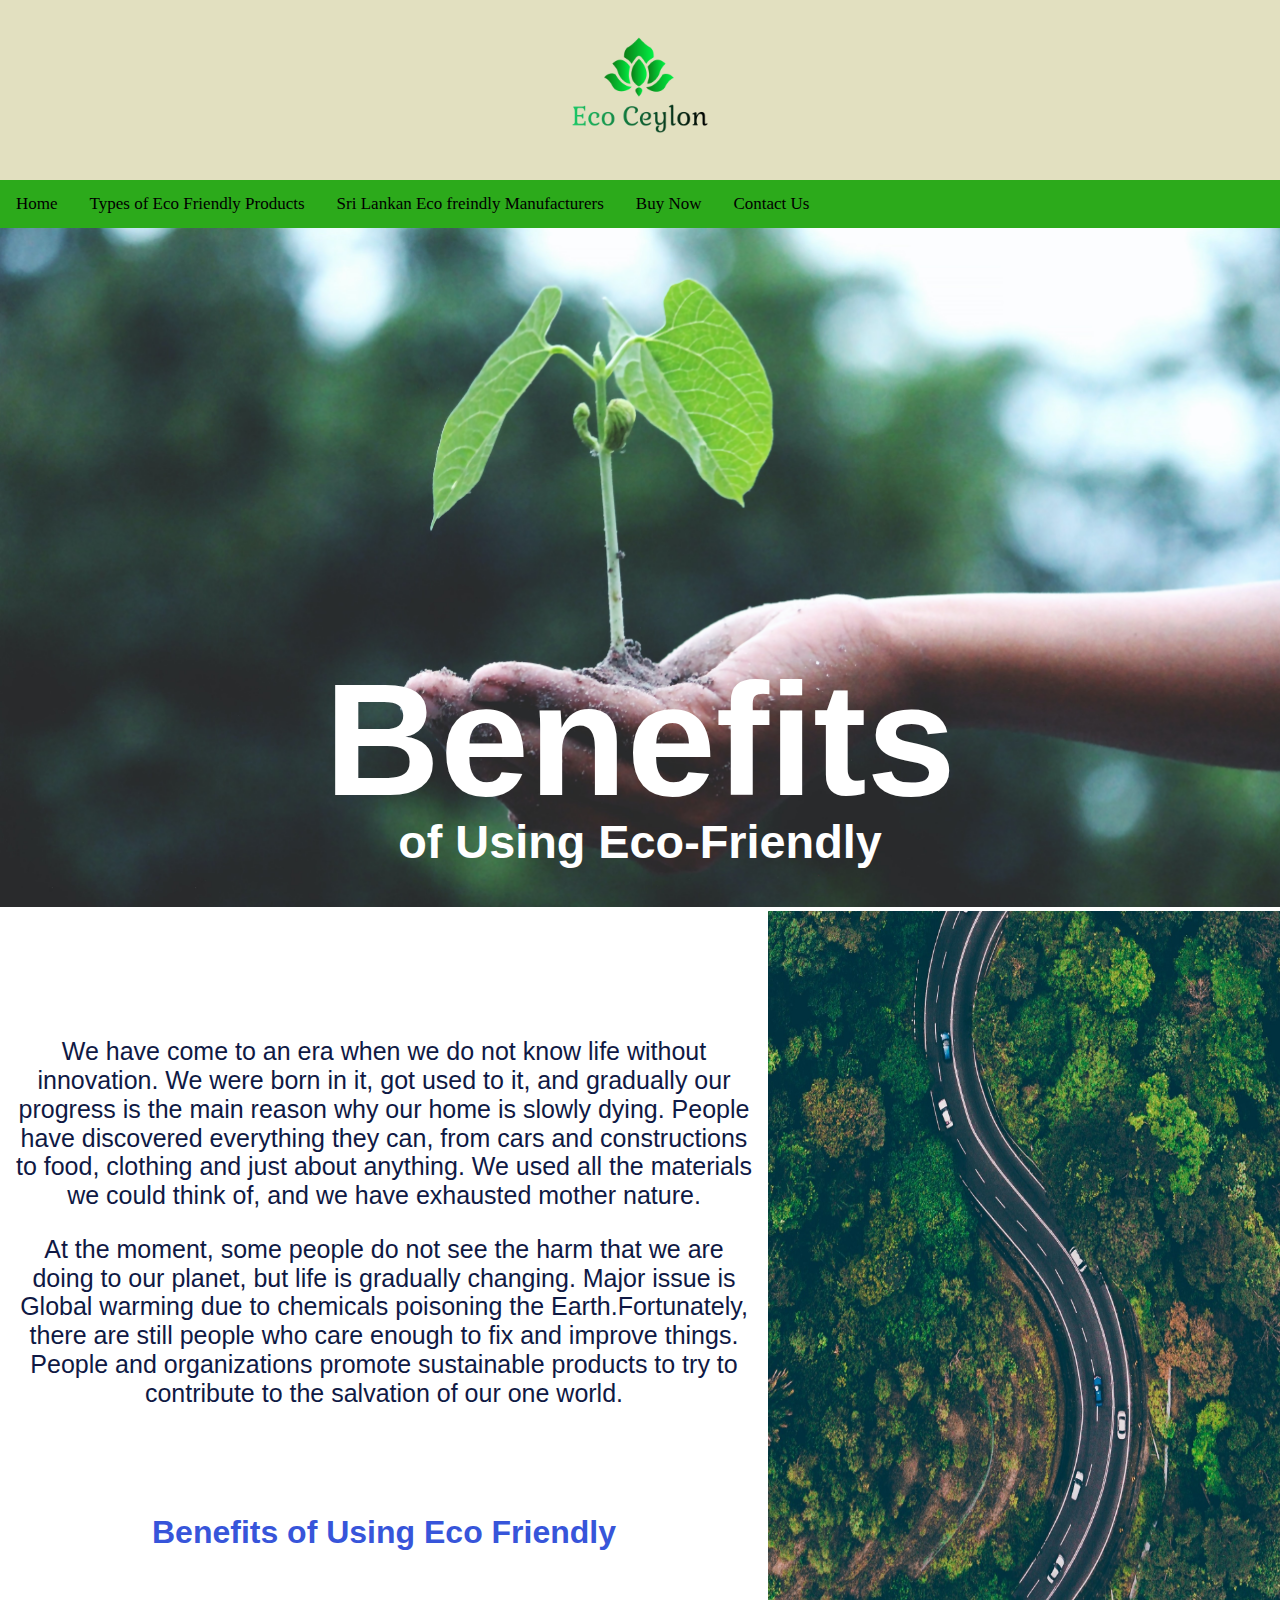
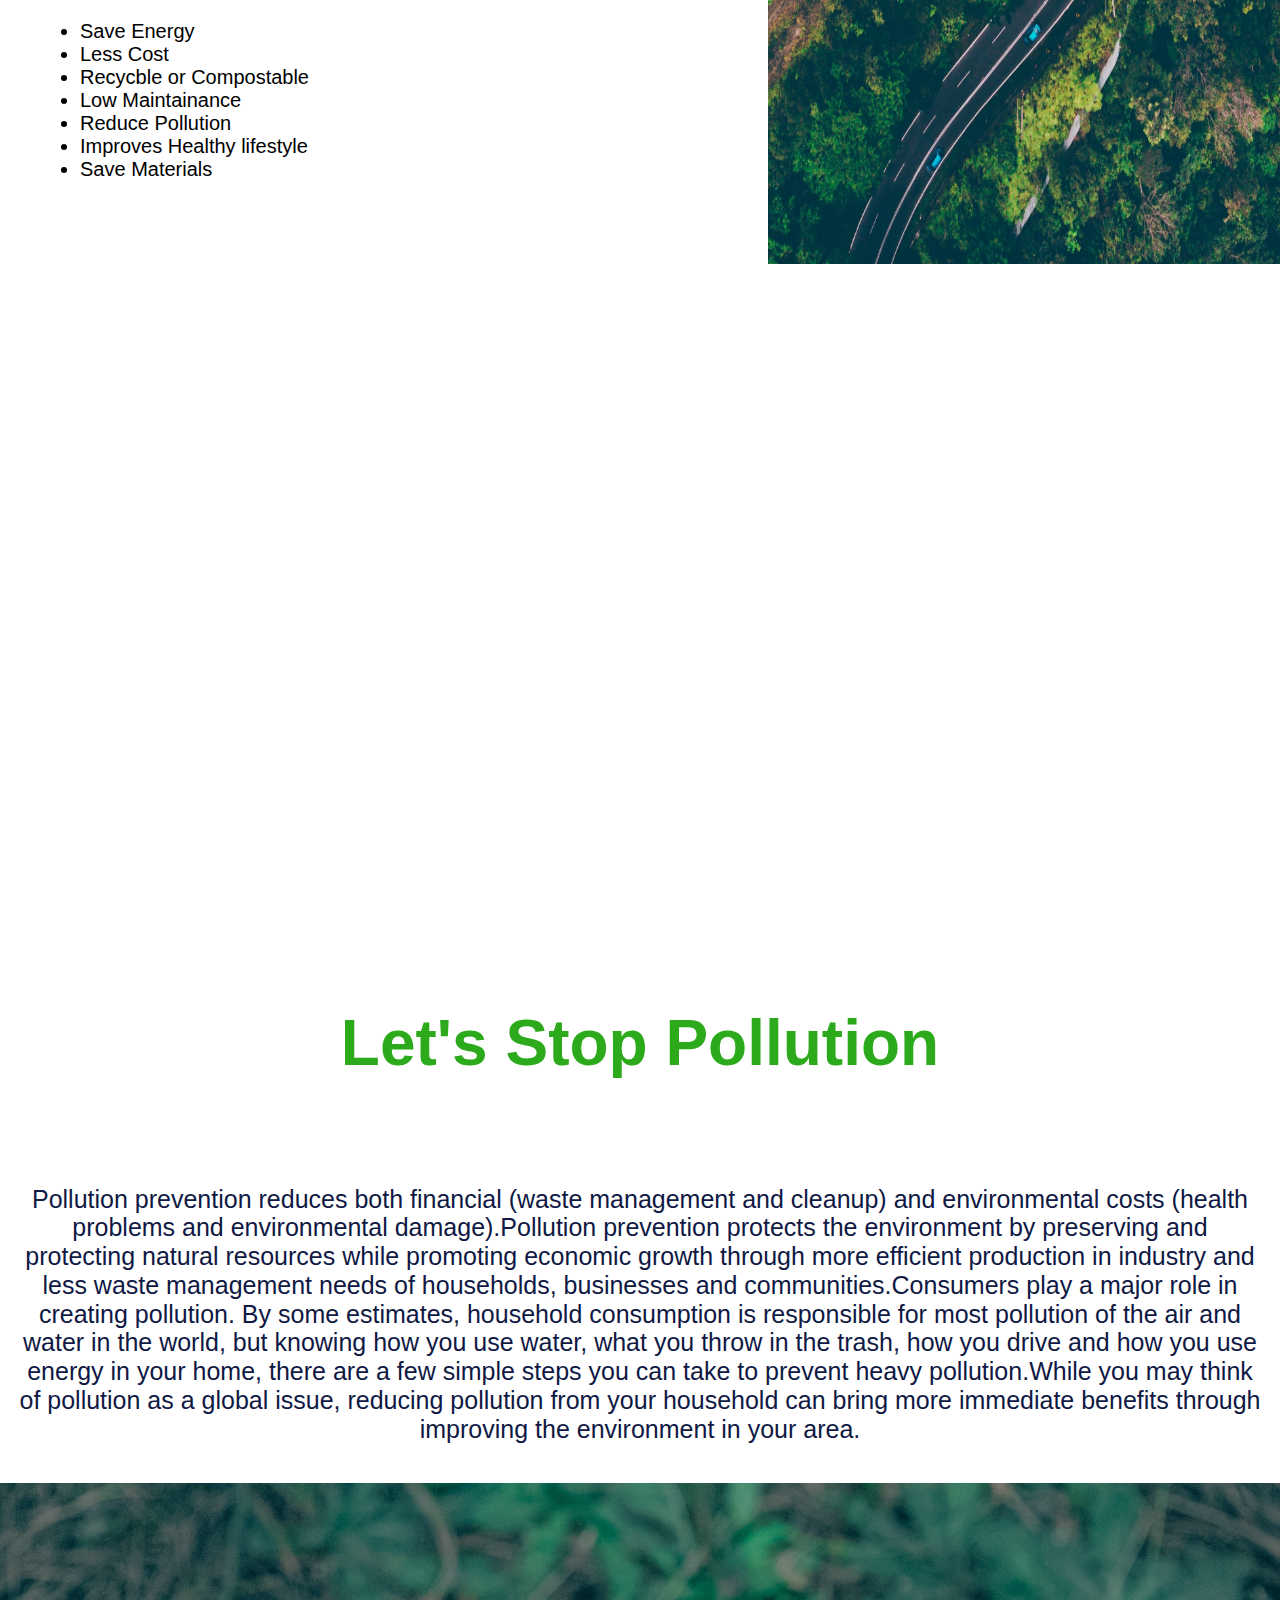
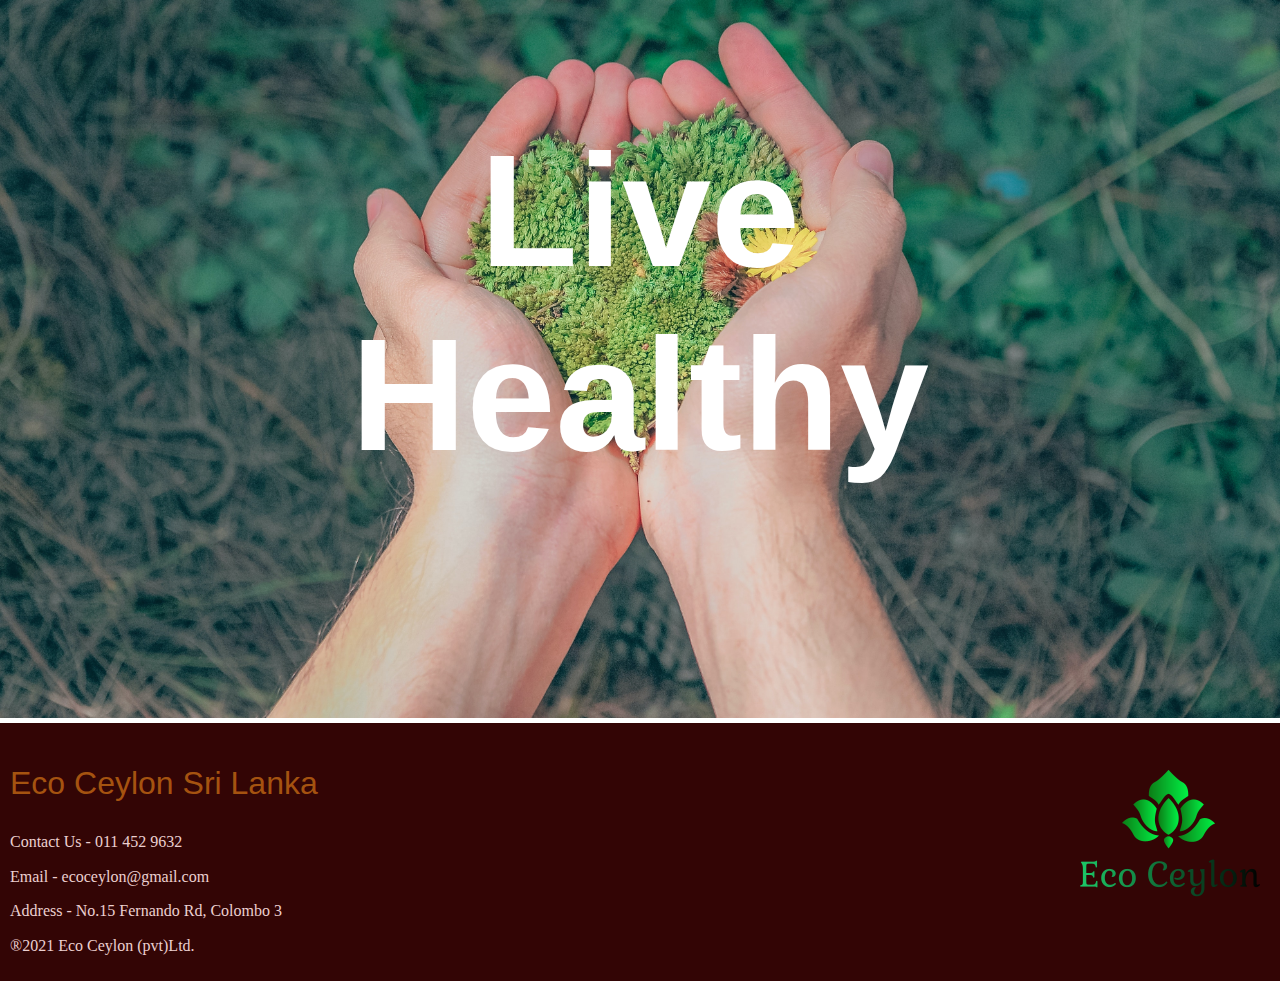
<file: topic.html>
<!DOCTYPE html>
<html>
<head>
    <meta charset="utf-8">
        <meta name="viewport" content="width=device-width, initial-scale=1">
        <meta description="Benefits of Eco friendly Page">
        <meta content="Eco Ceylon">
  
        <!-- webmanifest links -->
    <link rel="apple-touch-icon" sizes="76x76" href="/Images/apple-touch-icon.png">
<link rel="icon" type="image/png" sizes="32x32" href="/Images/favicon-32x32.png">
<link rel="icon" type="image/png" sizes="16x16" href="/Images/favicon-16x16.png">
<link rel="manifest" href="webmanifest.json">
<link rel="mask-icon" href="/Images/safari-pinned-tab.svg" color="#5bbad5">
<link rel="shortcut icon" href="/Images/favicon.ico">
<meta name="msapplication-TileColor" content="#ffc40d">
<meta name="msapplication-config" content="/Images/browserconfig.xml">
<meta name="theme-color" content="#ffffff">

<title>Benefits of Using Eco Friendly</title> <!-- page title -->


<!-- linked cascading style sheets -->
<link rel="stylesheet" href="css/normalize.css">
<link rel="stylesheet" href="css/topic.css">
</head>
<body>

    <header> <!-- header of the page -->
        <img src="Images/Logo.png" alt="logo" width="150" height="150"> <!-- logo image inside header -->
        
            
        </header>
    
       <div class="topnavigation"> <!-- navigation bar links -->
           <a class="activate" href="index.html">Home</a>
           <a href="products.html">Types of Eco Friendly Products</a>
           <a href="SriLankanEco.html">Sri Lankan Eco freindly Manufacturers</a>
           <a href="#buynow">Buy Now</a>
           <a href="#contactus">Contact Us</a>
       </div>

       <div class="image1"> <!-- Main image of the page -->
           <img src="Images/topic1.jpg" style="width: 100%;" alt="Benefits green">
           <div class="heading"><h1>Benefits</h1></div> <!-- headings inside the image -->
           <div class="sub"><h3>of Using Eco-Friendly </h3></div> <!-- heading inside the image -->
       </div>

       <section> <!-- section 1 -->
           <div class="section1">
               <article>
                   <!-- paragraph content of section 1 -->
                   <p><br><br><br>We have come to an era when we do not know life without innovation.
                    We were born in it, got used to it, and gradually our progress is the main reason why our home is slowly dying.
                    People have discovered everything they can, from cars and constructions to food, clothing and just about anything.
                    We used all the materials we could think of,
                    and we have exhausted mother nature.</p>

                    <p>At the moment, some people do not see the harm that we are doing to our planet, but life is gradually changing.
                        Major issue is Global warming due to chemicals poisoning the Earth.Fortunately,
                        there are still people who care enough to fix and improve things. People and organizations promote sustainable products
                         to try to contribute to the salvation of our one world.</p>
               </article>

               <div class="list3"> <!-- unordered list -->
                   <h2>Benefits of Using Eco Friendly</h2>
                   <list>
                       <ul>
                           <li>Save Energy</li>
                           <li>Less Cost</li>
                           <li>Recycble or Compostable</li>
                           <li>Low Maintainance</li>
                           <li>Reduce Pollution</li>
                           <li>Improves Healthy lifestyle</li>
                           <li>Save Materials</li>

                       </ul>
                   </list>
               </div>
               

           </div>
           <img src="Images/topic2 (1).jpg" style="width: 40%;"> <!-- sub image -->
       </section>

      
        <marquee scrollamount="25", behavior="scroll"><h2>STOP!</h2></marquee> <!-- scrolling heading -->
        <h3 class="pol">Let's Stop Pollution</h3> <!-- heading of section 2 -->

        <section>
            <article>
                <p><!-- paragraph of seection 2 -->
                    Pollution prevention reduces both financial (waste management and cleanup) and environmental costs (health problems and environmental
                     damage).Pollution prevention protects the environment by preserving and protecting natural resources while promoting economic growth through
                     more efficient production in industry and less waste management needs of households, businesses and communities.Consumers play a major 
                    role in creating pollution. By some estimates, household consumption is responsible for most
                     pollution of the air and water in the world, but knowing how you use water, what you throw in the trash,
                    how you drive and how you use energy in your home, there are a few simple steps you can take to prevent heavy pollution.While you may 
                    think of pollution as a global issue, reducing pollution from your household can bring more immediate benefits through
                    improving the environment in your area.</p>
            </article>
        </section>

        <section>
            <div class="save">
            <img src="Images/topic2 (2).jpg" style="width: 100%;"> <!--section 3 image -->
            <div class="save1"><h1>Live Healthy </h1></div> <!-- message inside the picture -->
            </div>
            </div>  
        </section>
           
        <footer>
            <img src="Images/Logo.png" alt="Logo" style="float: right;"> <!-- bottom right corner logo -->

    <P class="eco">Eco Ceylon Sri Lanka</p> <!-- footer content -->
        <div class="eco2">
    <p>Contact Us - 011 452 9632</p>
    <p>Email - ecoceylon@gmail.com</p>
    <P>Address - No.15 Fernando Rd, Colombo 3</P>
    <p>®2021 Eco Ceylon (pvt)Ltd.</p>
    </div>
        </footer>



</body>
</html>
</file>
<file: css/Home.css>
/* Navigation styles */
body { 
    margin: 0;
    font-family: Cambria, Cochin, Georgia, Times, 'Times New Roman', serif, Helvetica, sans-serif; /* navigation bar font type */
  }
  
  .topnavigation {
    overflow: hidden; /* over flow effect and overflow background color */
    background-color: rgb(44, 170, 27);
  }
  
  .topnavigation a {/* navigation bar text styles */
    float: left; 
    color: #000000;/* navigation bar text color */
    text-align: center;
    padding: 14px 16px;
    text-decoration: none;
    font-size: 17px;
  }
  
  
  .topnavigation a:hover { /* navigation bar hover effect background color and font color */
    background-color: rgb(175, 221, 7);
    color: black;
  }
  
  .topnavigation a.active { /* active page navigation bar color and text color */
    background-color: #4CAF50;
    color: white;
 
   
  
  }

  header { /* header section background color and text properties */
    background-color: rgb(219, 164, 93);
    padding: 10px;
    text-align: center;
    font-size: 40px;
    color: rgb(0, 0, 0);
  }

  .mainimg{ /* main image of index page posiioning */
      position: relative;
      font-family: Arial;

  }

  .box{ /* text inside the box of main image stylings*/
      position:absolute;
      bottom: 40px;
      right: 40px;
      background-color: black;
      background: rgba(0, 0, 0, 0.5);
      color: blanchedalmond;
      padding-left: 40px;
      padding-right: 40px;
      font-size: 17px;

  }

  .box h3{ /* heading inside box topic font styles */
    font-size: 30px;
    color: rgb(230, 220, 134);

  }

  body{ /* whole web page font type */
    font-family: Arial, Helvetica, sans-serif;
  }

  h2 { /* all headings 2 style types */
    background-color: rgb(104, 180, 84);
    padding-left: 10px;
    padding-right: 10px;
    text-align: center;
    font-size: 40px;
    color: rgb(0, 0, 0);
    
  }

  section { /* section position */
    display:-ms-flexbox;
    display: flex;
  
    
  }

  .ulist{ /* list stylings and properties */
    -webkit-flex:1;
    -ms-flex: 1;
    flex:1;
    background: rgb(170, 231, 151);
    padding:40px;
    

  }

  .ulist list{ /* list content styling */
    list-style:square;
    list-style-type:square;
    padding: 5px;
    font-size: 20px;

  }

  article{ /* paragraphs inside articles stylings and font styles */
    -webkit-animation: 5;
    -ms-flex: 3;
    flex:3;
    background-color: rgb(255, 255, 255);
    padding: 15px;
    font-size: 25px;
    color: rgb(62, 122, 2);
  }

  footer{ /* footer stylings */
    background-color: rgb(51, 5, 5);
    padding: 10px;
    color: rgb(236, 208, 208);
    text-align: left;
  }

  footer .eco{ /* footer content text properties */
    text-align: left;
    font-size: 200%;
    font-family: Arial, Helvetica, sans-serif;
    color: rgb(165, 83, 16);
  }

  footer .eco2{ /* footer heading alignment */
    text-align: left;
  }

  

   h3{ /* heading 3 properties */
 
    padding-left: initial;
    text-align: center;
    font-size: 30px;
    color: rgb(0, 0, 0);
    font-size: 30px;
    font-weight: 800;
    font-family:Arial, Helvetica, sans-serif;
      }

      list h3{ /* heading of list styles */
        color: rgb(92, 136, 11);
        text-align: center;
        font-style: italic;
        font-size: 30px;
      }

      .Image2{ /* image alignment */
        float:right
      }

    list ol{ /* ordered list text styles */
      line-height: 20px;
      list-style-position:inside;
      padding: 5px;
      font-size: 20px;
      text-align: center;
      
    } 

    .topicimg{ /* main image position */
      position: relative;
      text-align: left;
      color: black;

    }

    .topic{ /* page topic inside the image styles */
      position: absolute;
      bottom: 10px;
      left: 20px;
      font-size: 50px;
      color: rgb(0, 0, 0);
      color: rgba(0.5, 0.5, 0.5, 0.5);
      padding-left: 40px;
      padding-right: 40px;
      font-family: Arial, Helvetica, sans-serif;
      
    }

    #products{ /* table styles */
      font-family: Arial, Helvetica, sans-serif;
      border-collapse: collapse;
      width: 100%;
      border: black;
      border: 5px;
      
    }

    #products td, #products th{ /* table box styles/ border and padding */
      border: 1px solid black;
      padding: 10px;
    }

    #products tr{ /* table row background color */
      background-color: rgb(179, 228, 200);
      
    }

    
    
    #products th{ /* table heading backgroung colors */
      padding-top: 10px;
      padding-bottom: 10px;
      text-align: center;
      background-color: rgb(68, 175, 115);
      color: black;

    }

    

    table list ul{ /* unordered list inside the table */
      list-style-type: disc;

    }

    tfoot{ /* table footer of the table */
      text-align: center;
      font-style:oblique;
      font-size: 19px;
    }

    .topicimg2{ /* main image position */
      position: relative;
      text-align:right;
      color: black;

    }

    .topic2{ /* topic inside the image */
      position: absolute;
      top: 10px;
      right: 20px;
      font-size: 50px;
      color: rgb(0, 0, 0);  
      padding-left: 40px;
      padding-right: 40px;
      font-family: Arial, Helvetica, sans-serif;
      
    }
     a{ /* link text color */
       color: rgb(116, 92, 15);
     }

     h4{ /*headings of manufacturer font color and style */
       color: crimson;
       font-family: Arial, Helvetica, sans-serif;
       font-size: 40px;
     }

     .button a:link, a:visited{ /* buttons linked to the different style sheets with same html */
       background-color: tomato;
       color: rgb(54, 0, 0);
       padding: 10px;
       text-align: center;
       display: inline-block;
       width: 399%;
     }

     .button a:hover, a:active{ /* hover effect color of the buttons */
       background-color: yellow;
     }
     
    @media (max-width:500px){ /* mobile responsive for mobile phones */
      header, .topnavigation, .mainimg, .box, section, h1, h2, h3, footer, .eco, .eco2{
        width: 100%;
      }
    }

    @media(max-width:800px){/* responsive for tablets */
      header, .topnavigation, .mainimg, .box, h1, h2, h3, footer, .eco, .eco2{
        width: 80%;
        padding: 0;
      }
      section{
        width: 100%;
      }
    }

    @media(max-width:500px){ /* mobile responsive for mobile phones */
      .topicimg, .topic, .topicimg2, .topic2, .manufacture{
        width: 100%;
      }
    }


    @media(max-width:800px){ /* responsive for tablets */
      .topicimg, .topic, .topicimg2, .topic2, .manufacture{
        width: 80%;
        padding: 0;
      }
    }
</file>
<file: css/topic2.css>
body { /* navigation stles */
    margin: 0;
    font-family: Cambria, Cochin, Georgia, Times, 'Times New Roman', serif, Helvetica, sans-serif;
  }
  
  .topnavigation {
    overflow: hidden;
    background-color: rgb(214, 125, 23);
  }
  
  .topnavigation a {
    float:right;
    color: #000000;
    text-align: center;
    padding: 14px 16px;
    text-decoration: none;
    font-size: 17px;
  }
  
  .topnavigation a:hover {
    background-color: rgb(221, 7, 7);
    color: black;
  }
  
  .topnavigation a.active {
    background-color: #2ed133;
    color: white;
  
  }

  header { /* header styles */
    background-color: rgb(226, 224, 192);
    padding: 10px;
    text-align: center;
    font-size: 40px;
    color: rgb(0, 0, 0);
  }

  .heading{ /* heading under main image */
      text-align: center;
      font-size: 300%;
      font-family: Cambria, Cochin, Georgia, Times, 'Times New Roman', serif;
      color: brown;
      background-color: cornsilk;
  }

  .sub{ /* heading 2 under main image  */
      text-align: center;
      font-size: 200%;
      font-family: Georgia, 'Times New Roman', Times, serif;
      color: rgb(99, 26, 26);

  }

section{ /* all section styles */
    text-align: center;
    font-size: 200%;
    font-family: Georgia, 'Times New Roman', Times, serif;
    color: rgb(42, 179, 0);
    
}

.list3 h2{ /* unordered list topic color */
    color: rgb(39, 39, 80);
}

ul{ /* list content  */
    list-style-type: none;
    color: crimson;
}

h2{ /* scrolling heading  */
    color: crimson;
    font-size: 500%;
    font-style: italic;
    font-family: Georgia, 'Times New Roman', Times, serif;
}

.pol{ /* section 2 heading properties */
    color: rgb(238, 155, 0);
    text-align: right;
    background-color: black;
    font-size: 600%;
    padding-right: 40px;

}

.save{ /* image positin */
    position: relative;
    text-align: center;
    color: black;

  }

  .save1{ /* message inside the image */
    position: absolute;
    color: rgb(255, 255, 255);
    color: rgba(255, 0, 0, 0.5);
    padding-left: 40px;
    padding-right: 40px;
    font-family: Georgia, 'Times New Roman', Times, serif;
    top: 50%;
    left: 50%;
    transform: translate(-50%, -50%);
    font-size: 500%;
    animation-name: color;
    animation-duration: 7s;
  }

  @keyframes color{ /* animation inside the image */
      from{color:rgba(255, 0, 0, 0.5)}
      to{color: sandybrown;}
  }

  footer{ /* footer styles */
    background-color: rgb(51, 5, 5);
    padding: 10px;
    color: rgb(236, 208, 208);
    text-align: left;
  }

  footer .eco{ /* footer heading */
    text-align: left;
    font-size: 200%;
    font-family: Arial, Helvetica, sans-serif;
    color: rgb(165, 83, 16);
  }

  footer .eco2{ /* footer text alignment */
    text-align: left;
  }
  

  @media (max-width:500px){/* responsive for mobile */
    header, .topnavigation, .image1, .heading, .sub, section, .list3, .save1, .save, footer, .eco, .eco2{
      width: 100%;
    }
  }

  @media(max-width:800px){/* responsive for tablets */
    header, .topnavigation, .image1, .heading, .sub, .list3, .save1, .save, footer, .eco, .eco2{
      width: 80%;
      padding: 0;
    }
    section{
      width: 100%;
    }
  }
</file>
<file: css/topic.css>
body {/* navigation bar properties */
    margin: 0;
    font-family: Cambria, Cochin, Georgia, Times, 'Times New Roman', serif, Helvetica, sans-serif;
  }
  
  .topnavigation {
    overflow: hidden;
    background-color: rgb(44, 170, 27);
  }
  
  .topnavigation a {
    float: left;
    color: #000000;
    text-align: center;
    padding: 14px 16px;
    text-decoration: none;
    font-size: 17px;
  }
  
  .topnavigation a:hover {
    background-color: rgb(175, 221, 7);
    color: black;
  }
  
  .topnavigation a.active {
    background-color: #4CAF50;
    color: white;
  
  }

  header { /* header section color and styles */
    background-color: rgb(226, 224, 192);
    padding: 10px;
    text-align: center;
    font-size: 40px;
    color: rgb(0, 0, 0);
  }

  .image1{ /* main image position */
    position: relative;
    text-align: center;
    color: rgb(255, 255, 255);
  }

  .heading{/* heading inside the image */
    position: absolute;
    top: 75%;
    left: 50%;
    transform: translate(-50%, -50%);
    font-size: 500%;
    font-family: Arial, Helvetica, sans-serif;
  
  }

  .sub{ /* heading inside the image */
    position: absolute;
    top: 90%;
    left: 50%;
    transform: translate(-50%, -50%);
    font-size: 250%;
    font-family: Arial, Helvetica, sans-serif;
  }

  section { /* section position */
    display:-ms-flexbox;
    display: flex;
  }

  article{ /* paragraph font styles and colors */
    -webkit-animation: 5;
    -ms-flex: 3;
    flex:3;
    background-color: rgb(255, 255, 255);
    padding: 15px;
    font-size: 25px;
    color: rgb(15, 25, 68);
    font-family: Arial, Helvetica, sans-serif;
    text-align: center;
  }

  .list3{ /* unordered list */
    -webkit-flex:1;
    -ms-flex: 1;
    flex:1;
    background: rgb(255, 255, 255);
    padding:40px;
    

  }

  .list3 list{ /* list styles*/
    list-style:square;
    list-style-type:square;
    padding: 5px;
    font-size: 20px;
    font-family: Arial, Helvetica, sans-serif;
  }

  .list3 h2{ /* heading of the list */
    font-size: 200%;
    font-family: Arial, Helvetica, sans-serif;
    color: rgb(55, 85, 218);
  }

  

  h2{ /* scrolling heading styles and colors */
    text-align: center;
    font-size: 1500%;
    font-family: Arial, Helvetica, sans-serif;
    color: red;
  }

  h3.pol{ /* heading styles */
    font-size: 400%;
    font-family: Arial, Helvetica, sans-serif;
    color: rgb(44, 170, 27);
    text-align: center;
  }

  .save{ /* image position */
    position: relative;
    text-align: center;
    color: black;

  }

  .save1{ /* message inside the image*/
    position: absolute;
    color: rgb(255, 255, 255);
    padding-left: 40px;
    padding-right: 40px;
    font-family: Arial, Helvetica, sans-serif;
    top: 50%;
    left: 50%;
    transform: translate(-50%, -50%);
    font-size: 500%;
    font-family: Arial, Helvetica, sans-serif;
    
  }

  footer{ /* footer styles */
    background-color: rgb(51, 5, 5);
    padding: 10px;
    color: rgb(236, 208, 208);
    text-align: left;
  }

  footer .eco{ /*footer heading*/
    text-align: left;
    font-size: 200%;
    font-family: Arial, Helvetica, sans-serif;
    color: rgb(165, 83, 16);
  }

  footer .eco2{ /* text alignment in footer */
    text-align: left;
  }

  @media (max-width:500px){ /* responsive for mobile */
    header, .topnavigation, .image1, .heading, .sub, section, .list3, .save1, .save, footer, .eco, .eco2{
      width: 100%;
    }
  }

  @media(max-width:800px){ /* responsive for tablets */
    header, .topnavigation, .image1, .heading, .sub, .list3, .save1, .save, footer, .eco, .eco2{
      width: 80%;
      padding: 0;
    }
    section{
      width: 100%;
    }
  }
</file>
